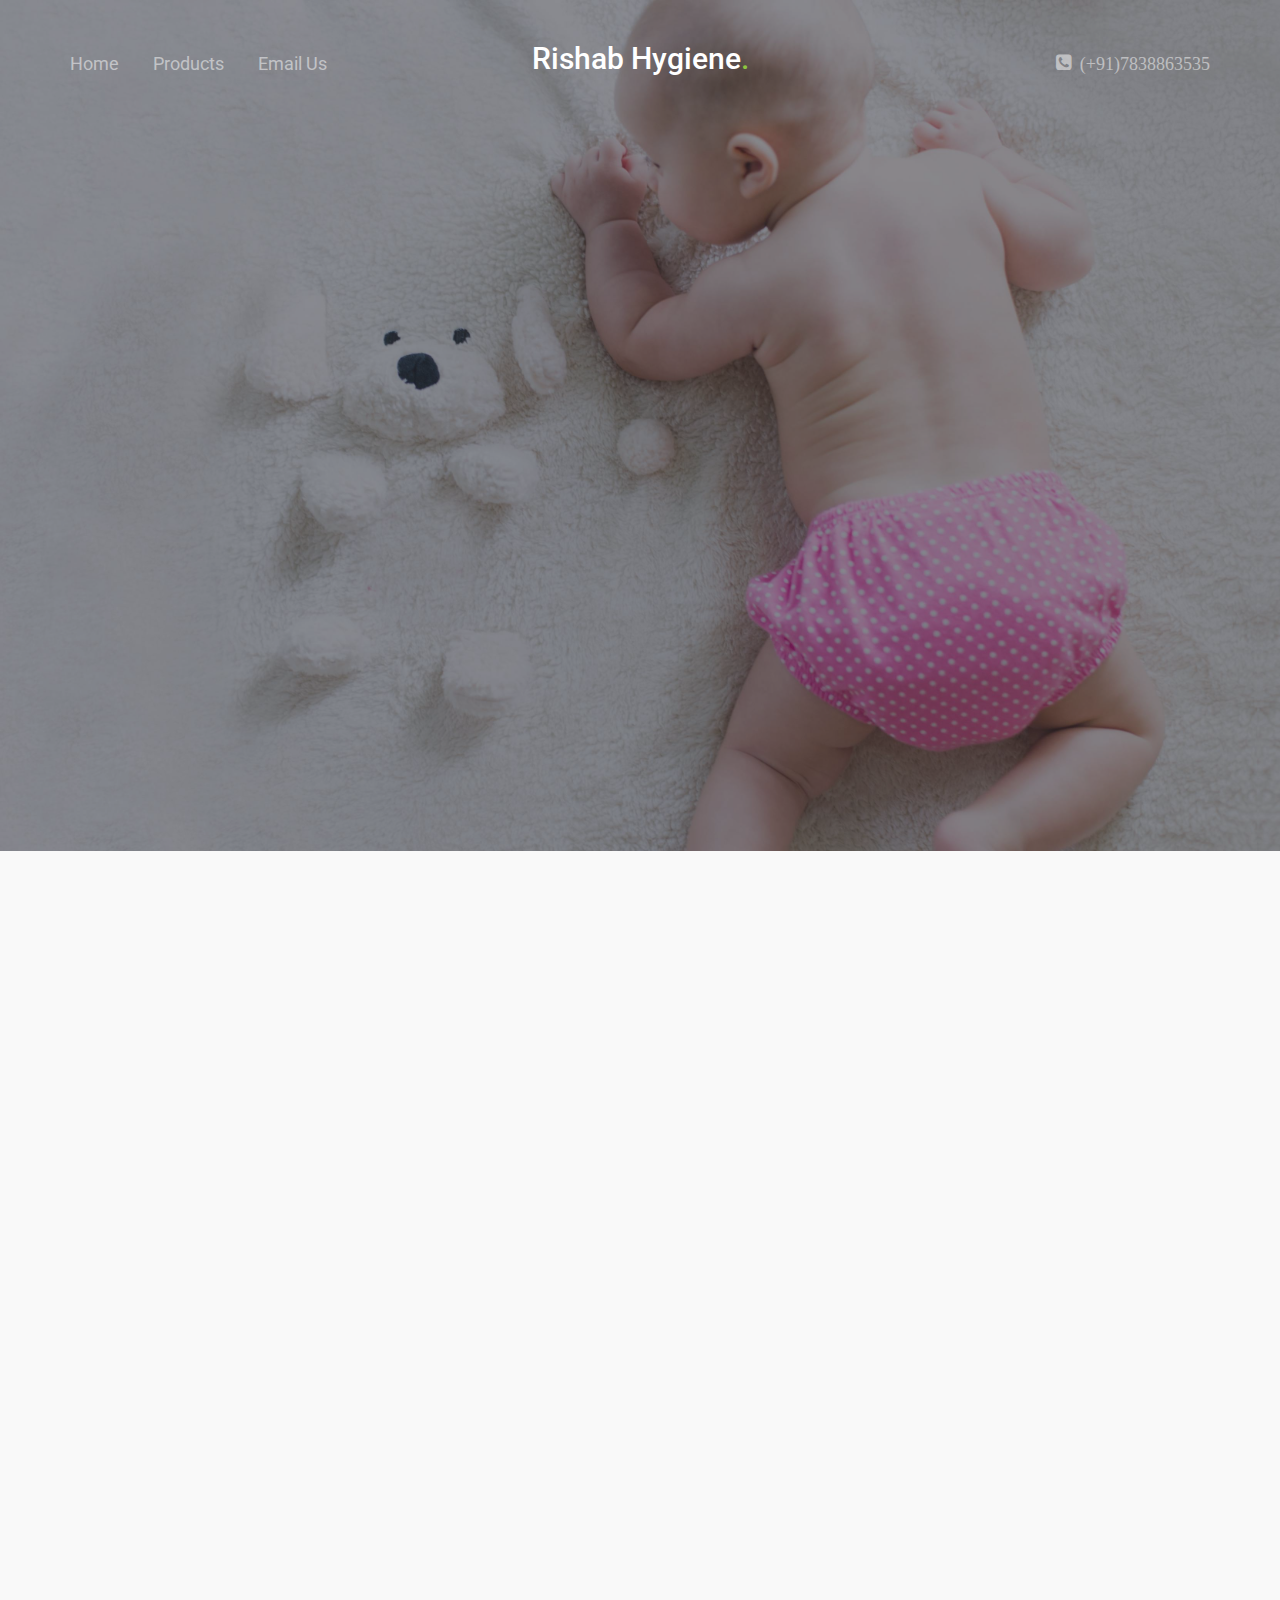
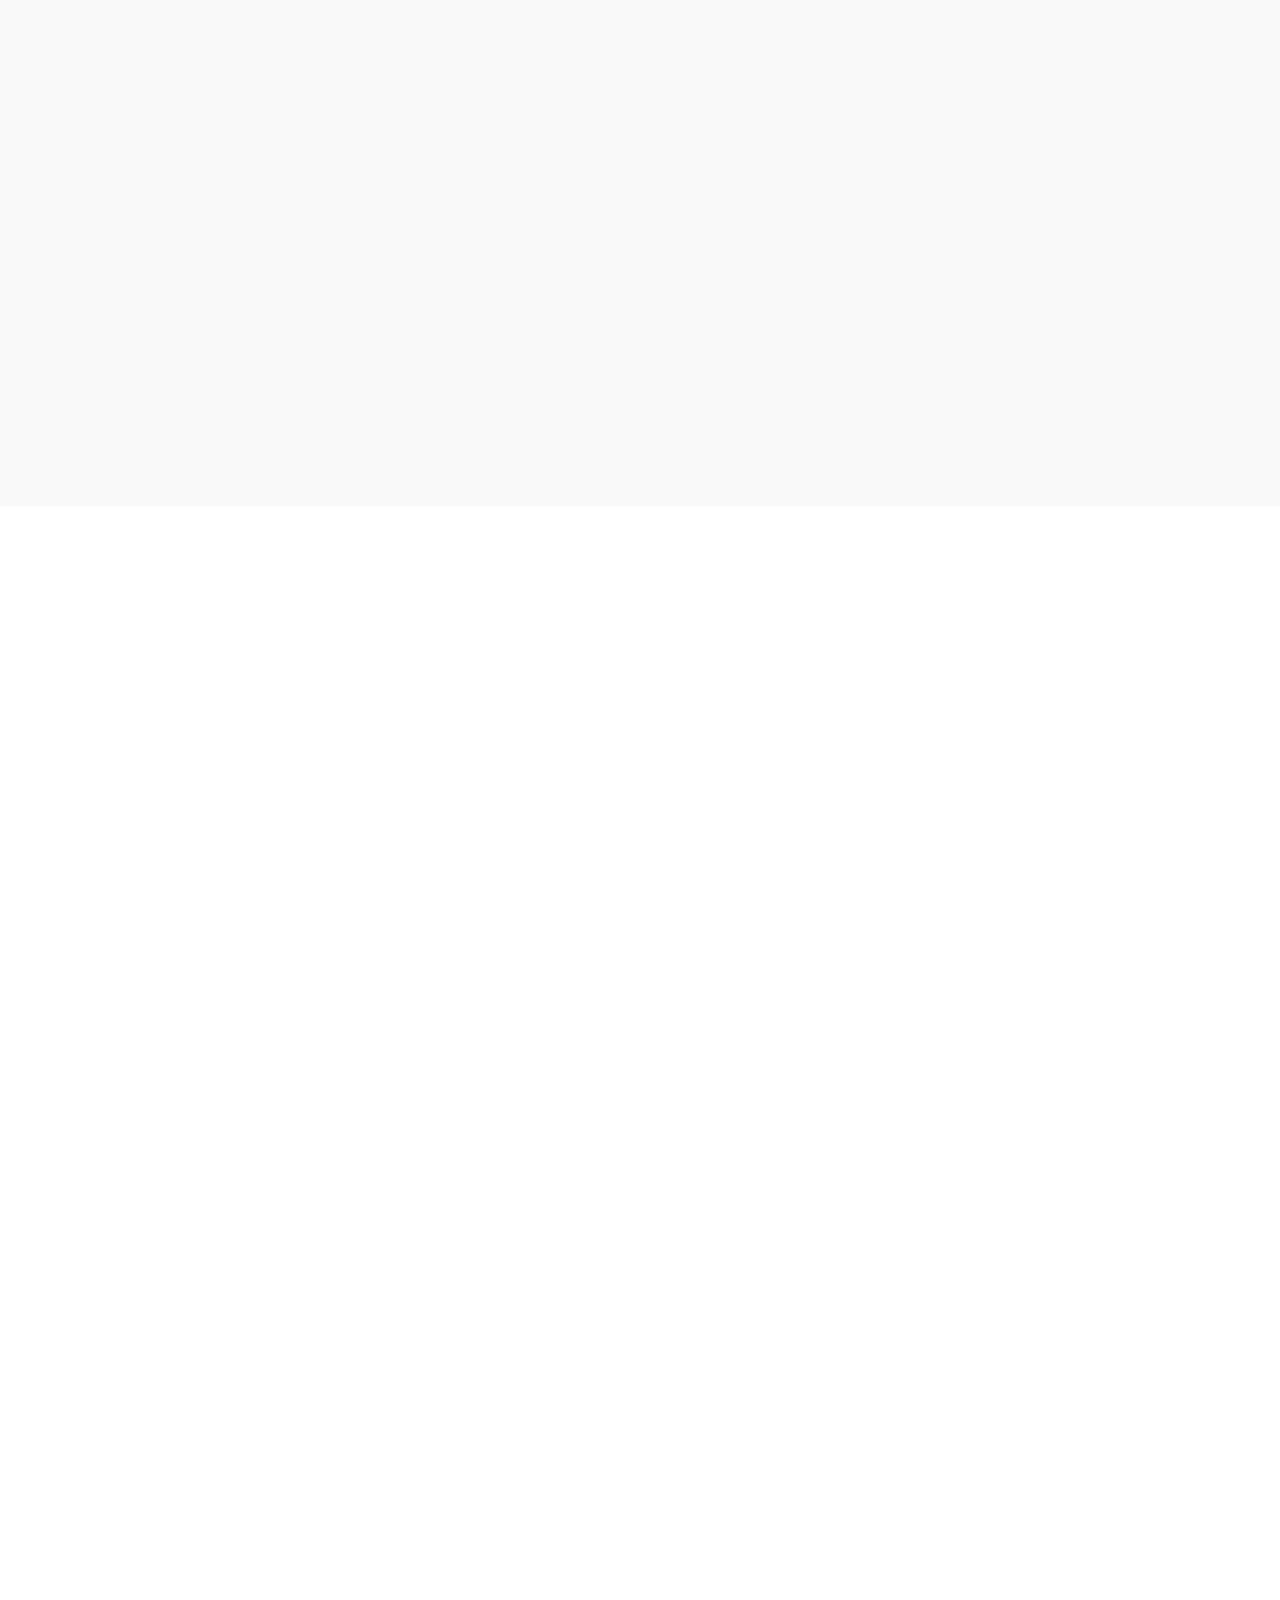
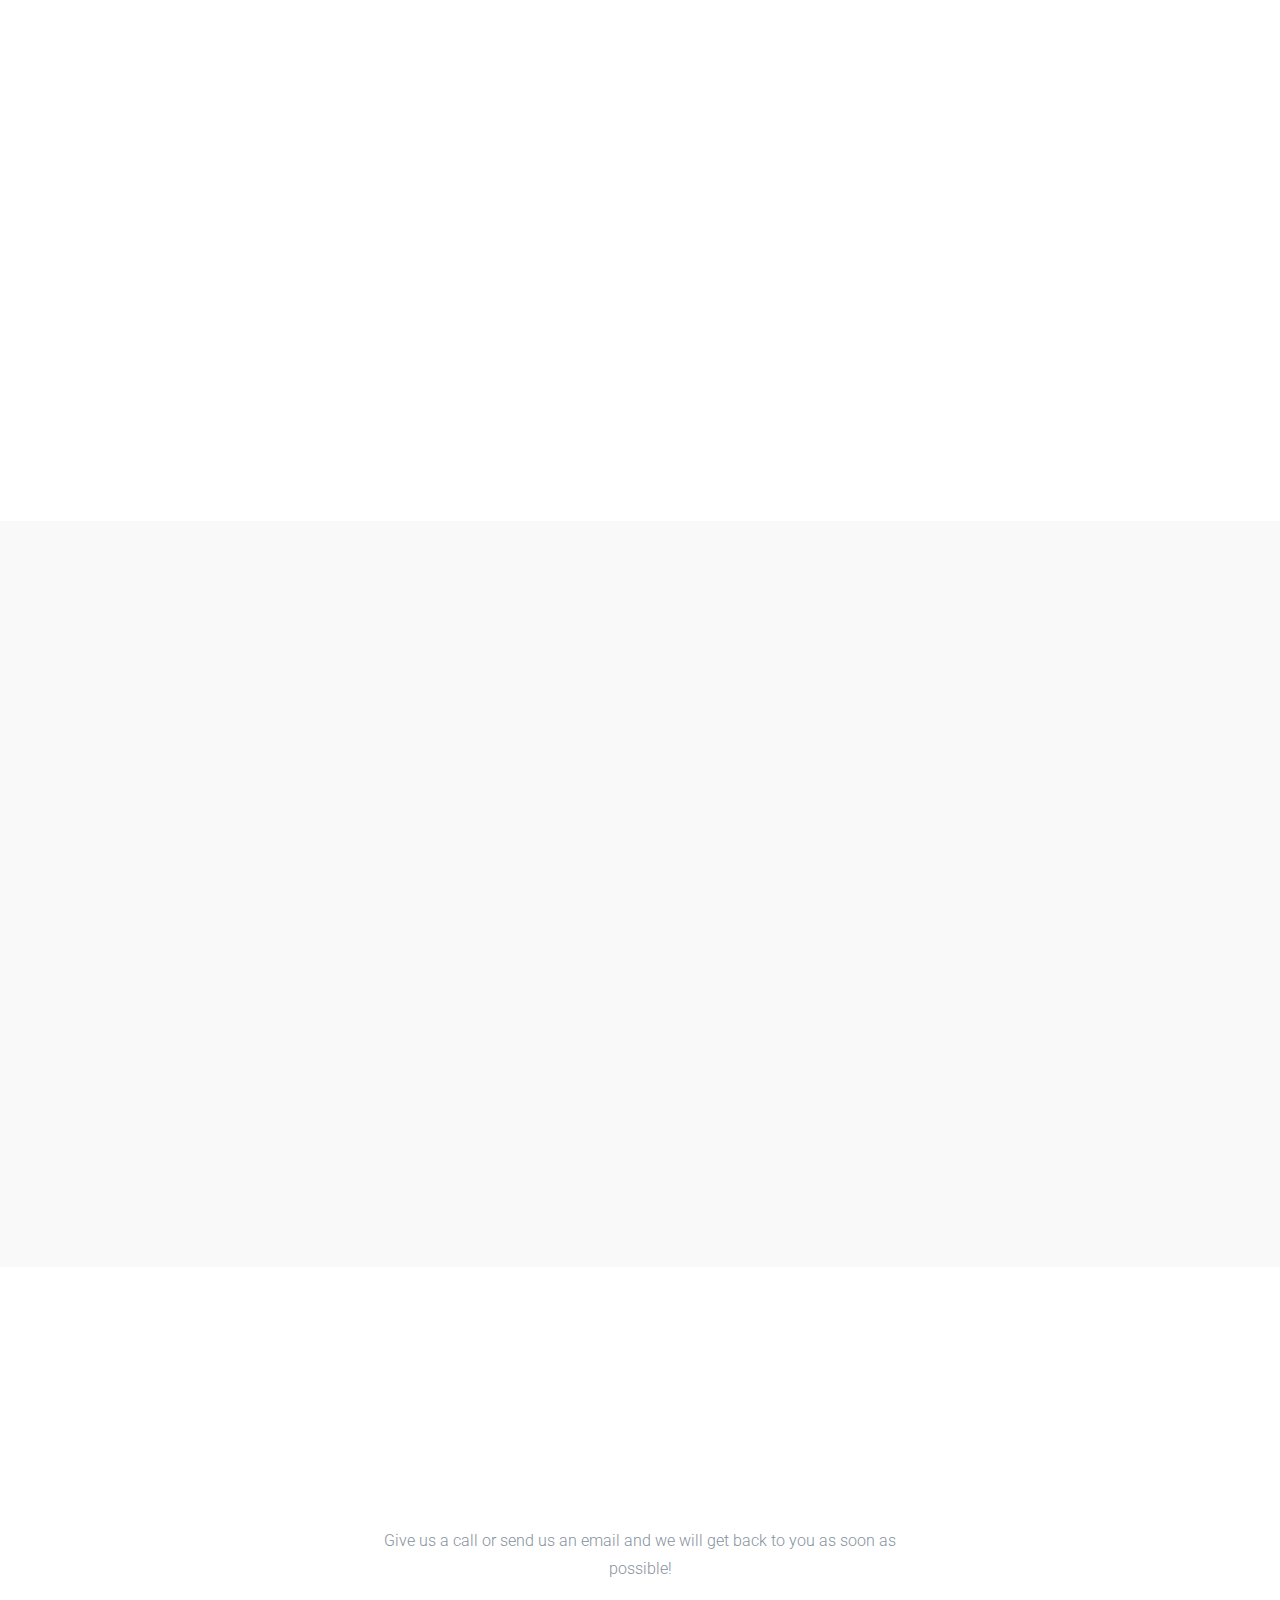
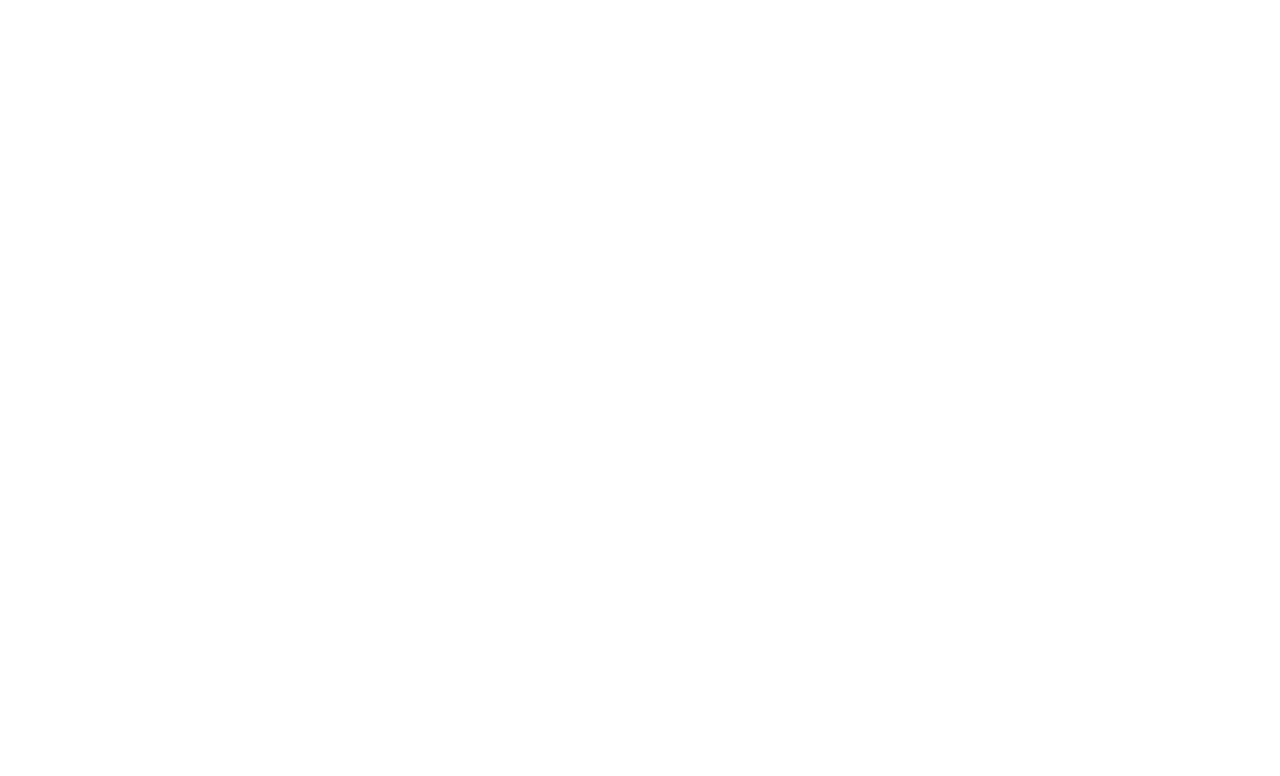
<file: index.html>
<!DOCTYPE html>
<!--[if lt IE 7]>      <html class="no-js lt-ie9 lt-ie8 lt-ie7"> <![endif]-->
<!--[if IE 7]>         <html class="no-js lt-ie9 lt-ie8"> <![endif]-->
<!--[if IE 8]>         <html class="no-js lt-ie9"> <![endif]-->
<!--[if gt IE 8]><!--> <html class="no-js"> <!--<![endif]-->
	<head>
	<meta charset="utf-8">
	<meta http-equiv="X-UA-Compatible" content="IE=edge">
	<title>Rishab Hygiene - Order your Hygiene Products now!</title>
	<meta name="viewport" content="width=device-width, initial-scale=1">
	<meta name="description" content="Get your Hygiene Products now from Rishab Hygiene" />
	<meta name="keywords" content="Rishab, Hygiene, Products, Sanitary, Napkins, Adult, Baby, Diapers" />
	<meta name="author" content="Rishab Hygiene" />

  	<!-- Facebook and Twitter integration -->
	<meta property="og:title" content=""/>
	<meta property="og:image" content=""/>
	<meta property="og:url" content=""/>
	<meta property="og:site_name" content=""/>
	<meta property="og:description" content=""/>
	<meta name="twitter:title" content="" />
	<meta name="twitter:image" content="" />
	<meta name="twitter:url" content="" />
	<meta name="twitter:card" content="" />

	<!-- Place favicon.ico and apple-touch-icon.png in the root directory -->
	<link rel="icon" type="img/jpg" href="favicon.jpg">

	<link href='https://fonts.googleapis.com/css?family=Roboto:400,100,300,600,400italic,700' rel='stylesheet' type='text/css'>

	<!-- Animate.css  -->
	<link rel="stylesheet" href="css/animate.css">
	<!-- Flexslider -->
	<link rel="stylesheet" href="css/flexslider.css">
	<!-- Icomoon Icon Fonts-->
	<link rel="stylesheet" href="css/icomoon.css">
	<!-- Magnific Popup -->
	<link rel="stylesheet" href="css/magnific-popup.css">
	<!-- Bootstrap  -->
	<link rel="stylesheet" href="css/bootstrap.css">

	<!--
	Default Theme Style
	You can change the style.css (default color green) to one of these styles



	-->
	<link rel="stylesheet" href="css/style.css">


	<!-- Modernizr JS -->
	<script src="js/modernizr-2.6.2.min.js"></script>
	<!-- FOR IE9 below -->
	<!--[if lt IE 9]>
	<script src="js/respond.min.js"></script>
	<![endif]-->

	</head>


	<!--
		INFO:
		Add 'boxed' class to body element to make the layout as boxed style.
		Example:
		<body class="boxed">
	-->
	<body>

	<!-- Loader -->
	<div class="fh5co-loader"></div>

	<div id="fh5co-page">
		<section id="fh5co-header">
			<div class="container">
				<nav role="navigation">
					<ul class="pull-left left-menu">
						<li><a href="index.html">Home</a></li>
						<li><a href="products.html">Products</a></li>
						<li><a href="mailto:rishabhygiene@gmail.com">Email Us</a></li>
					</ul>
					<h1 id="fh5co-logo"><a href="index.html">Rishab Hygiene<span>.</span></a></h1>
					<ul class="pull-right right-menu">
						<li><a href="tel:+917838863535"><i class="icon-phone-square"> (+91)7838863535</i></a></li>
					</ul>
				</nav>
			</div>
		</section>
		<!-- #fh5co-header -->

		<section id="fh5co-hero" class="js-fullheight" style="background-image: url(images/hero_bg.jpg);" data-next="yes">
			<div class="fh5co-overlay"></div>
			<div class="container">
				<div class="fh5co-intro js-fullheight">
					<div class="fh5co-intro-text">
						<!--
							INFO:
							Change the class to 'fh5co-right-position' or 'fh5co-center-position' to change the layout position
							Example:
							<div class="fh5co-right-position">
						-->
						<div class="fh5co-left-position">
							<h2 class="animate-box">Order your Hygiene Products now</h2>
							<p class="animate-box"><a href="products.html" class="btn btn-outline">Product Tour</a> <a href="#" class="btn btn-primary scroll-btn">Explore</a></p>
						</div>
					</div>
				</div>
			</div>
			<div class="fh5co-learn-more animate-box">
				<a href="#" class="scroll-btn">
					<span class="text">Explore more about us</span>
					<span class="arrow"><i class="icon-chevron-down"></i></span>
				</a>
			</div>
		</section>
		<!-- END #fh5co-hero -->


		<section id="fh5co-projects">
			<div class="container">
				<div class="row row-bottom-padded-md">
					<div class="col-md-6 col-md-offset-3 text-center">
						<h2 class="fh5co-lead animate-box">Our Products</h2>
						<p class="fh5co-sub-lead animate-box">Our Hygiene Products include
							Adult Diapers, Baby Diapers, Baby Pullup Diapers, Underpads, and Sanitary Pads.</p>
					</div>
				</div>
				<div class="row">

					<div class="col-md-4 col-sm-6 col-xxs-12 animate-box">
						<a href="images/a-diapers.jpg" class="fh5co-project-item image-popup">
							<img src="images/a-diapers.jpg" alt="Image" class="img-responsive">
							<div class="fh5co-text">
								<h2>Aura Adult Diapers</h2>
								<p>Sizes Available: M, L, XL</p>
							</div>
						</a>
					</div>

					<div class="col-md-4 col-sm-6 col-xxs-12 animate-box">
						<a href="images/underpad.jpg" class="fh5co-project-item image-popup">
							<img src="images/underpad.jpg" alt="Image" class="img-responsive">
							<div class="fh5co-text">
								<h2>Aura Underpads</h2>
								<p>Size Available: 60x90</p>
							</div>
						</a>
					</div>

					<div class="col-md-4 col-sm-6 col-xxs-12 animate-box">
						<a href="images/a-diapers.jpg" class="fh5co-project-item image-popup">
							<img src="images/a-diapers.jpg" alt="Image" class="img-responsive">
							<div class="fh5co-text">
								<h2>Baby Diapers</h2>
								<p>Sizes Available: S, M, L, XL</p>
							</div>
						</a>
					</div>

					<div class="col-md-4 col-sm-6 col-xxs-12 animate-box">
						<a href="images/underpad.jpg" class="fh5co-project-item image-popup">
							<img src="images/underpad.jpg" alt="Image" class="img-responsive">
							<div class="fh5co-text">
								<h2>Baby Pullup Diapers</h2>
								<p>Sizes Available: S, M, L, XL, XXL</p>
							</div>
						</a>
					</div>

					<div class="col-md-4 col-sm-6 col-xxs-12 animate-box">
						<a href="images/a-diapers.jpg" class="fh5co-project-item image-popup">
							<img src="images/a-diapers.jpg" alt="Image" class="img-responsive">
							<div class="fh5co-text">
								<h2>Aura Sanitary Pads</h2>
								<p>Sizes Available: 230mm, 240mm, 280mm, ultra 280mm, ultra XXL 320mm</p>
							</div>
						</a>
					</div>

				</div>
			</div>
		</section>
		<!-- END #fh5co-projects -->

		<section id="fh5co-features">
			<div class="container">
				<div class="row text-center row-bottom-padded-md">
					<div class="col-md-8 col-md-offset-2">
						<figure class="fh5co-devices animate-box"><img src="images/img_diapers.jpg" alt="Diapers Image" class="img-responsive"></figure>
						<h2 class="fh5co-lead animate-box">Best Quality Hygiene Products you will ever find.</h2>
						<p class="fh5co-sub-lead animate-box">
							We at Rishab Hygiene intend to provide with High Quality and Cheap
							Hygiene Products for our customers. You can see a few of many features
							of our products at Rishab Hygiene.
						</p>
					</div>
				</div>
				<div class="row">
					<div class="col-md-4 col-sm-6 col-xs-12 animate-box">
						<div class="fh5co-feature">
							<div class="fh5co-icon">
								<i class="icon-smile-o"></i>
							</div>
							<h3>Soft and Comfortable</h3>
							<p>
								Our Hygiene Products are the softest and most comfortable
								products to use for children and adults of all age group.
							</p>
						</div>
					</div>
					<div class="col-md-4 col-sm-6 col-xs-12 animate-box">
						<div class="fh5co-feature">
							<div class="fh5co-icon">
								<i class="icon-inr"></i>
							</div>
							<h3>Low Price</h3>
							<p>
								Our Hygiene products are cheap as compared to other hygiene
								products in the market, especially if buy products in bulk.
							</p>
						</div>
					</div>
					<div class="clearfix visible-sm-block"></div>
					<div class="col-md-4 col-sm-6 col-xs-12 animate-box">
						<div class="fh5co-feature">
							<div class="fh5co-icon">
								<i class="icon-box2"></i>
							</div>
							<h3>Availability</h3>
							<p>
								We at Rishab Hygiene provide hygiene products to you in bulk
								and packing, according to your convenience.
							</p>
						</div>
					</div>

					<div class="col-md-4 col-sm-6 col-xs-12 animate-box">
						<div class="fh5co-feature">
							<div class="fh5co-icon">
								<i class="icon-paper"></i>
							</div>
							<h3>Size Variations</h3>
							<p>
								We have a wide variety of sizes available for Baby Diapers,
								Baby Pullup Diapers, Adult Diapers and Sanitary Pads.
							</p>
						</div>
					</div>
					<div class="clearfix visible-sm-block"></div>
					<div class="col-md-4 col-sm-6 col-xs-12 animate-box">
						<div class="fh5co-feature">
							<div class="fh5co-icon">
								<i class="icon-head"></i>
							</div>
							<h3>Customer Service</h3>
							<p>
								We see our customers as our guests. It's our job to fulfill
								Customers requirement and make their experience a little bit better.
							</p>
						</div>
					</div>
					<div class="col-md-4 col-sm-6 col-xs-12 animate-box">
						<div class="fh5co-feature">
							<div class="fh5co-icon">
								<i class="icon-flag2"></i>
							</div>
							<h3>Good Quality</h3>
							<p>
								We serve Good Quality and long lasting Hygiene products
								to our customers with an intent to provide best we can.
							</p>
						</div>
					</div>
					<div class="clearfix visible-sm-block"></div>
				</div>
			</div>
		</section>

		<!-- END #fh5co-features -->


		<section id="fh5co-features-2">
			<div class="container">
				<div class="col-md-6 col-md-push-6">
					<figure class="fh5co-feature-image animate-box">
						<img src="images/d4.jpg" alt="Free HTML5 Bootstrap Template by FREEHTML5.co">
					</figure>
				</div>
				<div class="col-md-6 col-md-pull-6">
					<span class="fh5co-label animate-box">See Features</span>
					<h2 class="fh5co-lead animate-box">Superb Features</h2>
					<div class="fh5co-feature">
						<div class="fh5co-icon animate-box"><i class="icon-check2"></i></div>
						<div class="fh5co-text animate-box">
							<h3>Best Quality Products</h3>
							<p>
								High Quality products with a wide variety of sizes available.
							</p>
						</div>
					</div>
					<div class="fh5co-feature">
						<div class="fh5co-icon animate-box"><i class="icon-check2"></i></div>
						<div class="fh5co-text animate-box">
							<h3>Low Price</h3>
							<p>
								High Quality products at low cost as compared to market price.
							</p>
						</div>
					</div>
					<div class="fh5co-feature">
						<div class="fh5co-icon animate-box"><i class="icon-check2"></i></div>
						<div class="fh5co-text animate-box">
							<h3>Bulk Packaging</h3>
							<p>
								Order your Hygiene Products in Bulk. The more, the better.
							</p>
						</div>
					</div>

					<div class="fh5co-btn-action animate-box">
						<a href="products.html" class="btn btn-primary btn-cta">More Features</a>
					</div>

				</div>
			</div>
		</section>
		<!-- END #fh5co-features-2 -->

		<section id="fh5co-features">
			<div class="container">
				<div class="row row-bottom-padded-sm">
					<div class="col-md-6 col-md-offset-3 text-center">
						<div class="fh5co-label animate-box">Contact Us</div>
						<h2 class="fh5co-lead animate-box">We would love to hear from you. </h2>
						<p>
							Give us a call or send us an email and we will get back to you as soon
							as possible!
						</p>
					</div>
				</div>
				<div class="row">
					<div class="col-md-4 col-sm-12 col-xs-12 animate-box">
						<div class="fh5co-feature text-center">
							<div class="fh5co-icon">
								<i class="icon-map-marker"></i>
							</div>
							<h3>Where to find us</h3>
							<p>
								RZ/A-12 Street No-2 Vijay Enclave, Dwarka Puri, New Delhi-110045
							</p>
						</div>
					</div>
					<div class="col-md-4 col-sm-12 col-xs-12 animate-box">
						<div class="fh5co-feature text-center">
							<div class="fh5co-icon">
								<i class="icon-envelope-o"></i>
							</div>
							<h3>Email us at</h3>
							<p>
								<a href="mailto:rishabhygiene@gmail.com">rishabhygiene@gmail.com</a>
							</p>
						</div>
					</div>
					<div class="col-md-4 col-sm-12 col-xs-12 animate-box">
						<div class="fh5co-feature text-center">
							<div class="fh5co-icon">
								<i class="icon-phone"></i>
							</div>
							<h3>Call us at</h3>
							<p>
								<a href="tel:(+91)7838863535">Mobile: (+91)7838863535</a> <br>
								<a href="tel:(+91)9350253958">Phone: (+91)9350253958</a>
							</p>
						</div>
					</div>
				</div>
			</div>
		</section>
		<!-- END #fh5co-testimonials -->


		<footer id="fh5co-footer">
			<div class="container">
				<div class="row row-bottom-padded-md">
					<div class="col-md-12 col-sm-12 col-xs-12 animate-box text-center">
						<div class="fh5co-footer-widget">
							<h3>Follow Us</h3>
							<ul class="fh5co-social">
								<li><a href="#"><i class="icon-twitter"></i></a></li>
								<li><a href="#"><i class="icon-facebook"></i></a></li>
								<li><a href="#"><i class="icon-google-plus"></i></a></li>
								<li><a href="#"><i class="icon-instagram"></i></a></li>
								<li><a href="#"><i class="icon-youtube-play"></i></a></li>
							</ul>
						</div>
					</div>

				</div>

			</div>
			<div class="fh5co-copyright animate-box">
				<div class="container">
					<div class="row">
						<div class="col-md-12">
							<p class="fh5co-left"><small>&copy; <a href="index.html">Rishab Hygiene 2017</a></small></p>
							<p class="fh5co-right"><small class="fh5co-right">Designed by <a href="http://abhisheksh.com" target="_blank">Abhishek Sharma</a></small></p>
						</div>
					</div>
				</div>
			</div>
		</footer>
		<!-- END #fh5co-footer -->
	</div>
	<!-- END #fh5co-page -->


	<!-- jQuery -->
	<script src="js/jquery.min.js"></script>
	<!-- jQuery Easing -->
	<script src="js/jquery.easing.1.3.js"></script>
	<!-- Bootstrap -->
	<script src="js/bootstrap.min.js"></script>
	<!-- Waypoints -->
	<script src="js/jquery.waypoints.min.js"></script>
	<!-- Flexslider -->
	<script src="js/jquery.flexslider-min.js"></script>
	<!-- Magnific Popup -->
	<script src="js/jquery.magnific-popup.min.js"></script>
	<script src="js/magnific-popup-options.js"></script>


	<!-- Main JS (Do not remove) -->
	<script src="js/main.js"></script>


	</body>
</html>
</file>
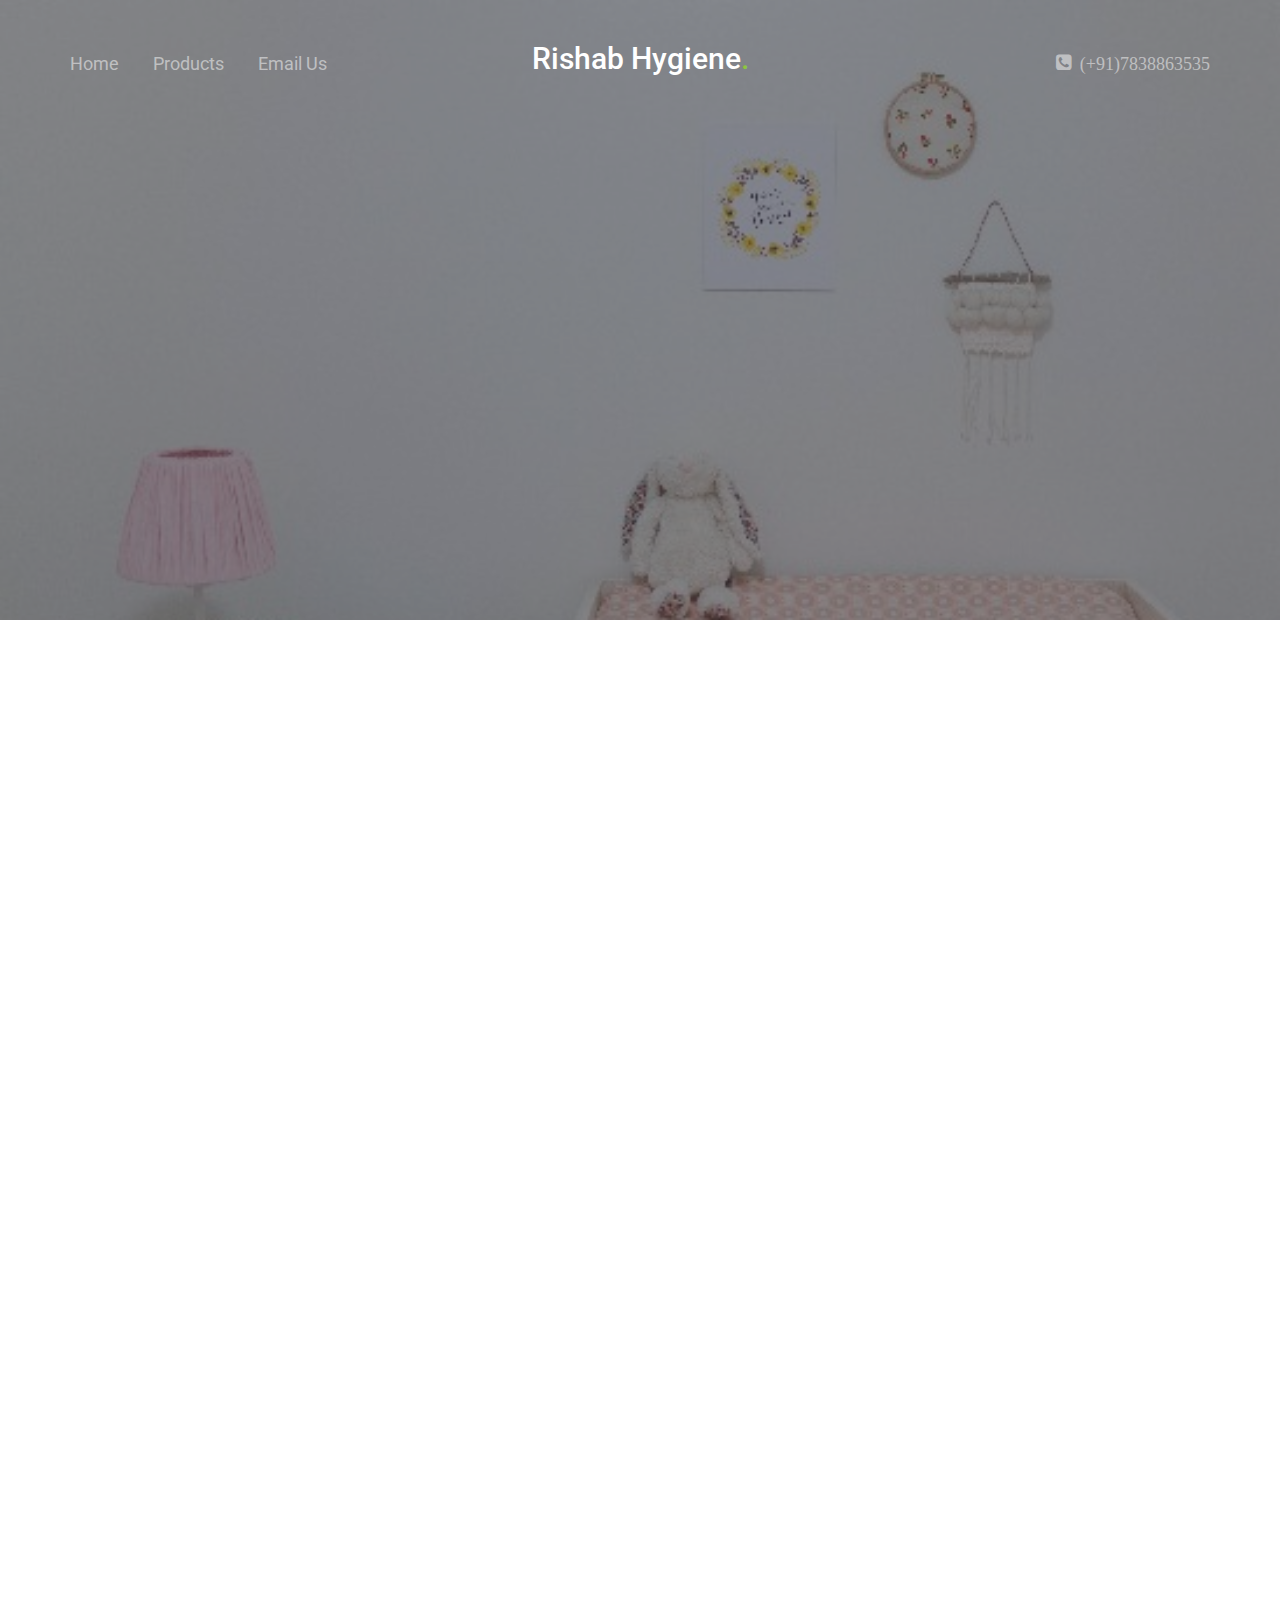
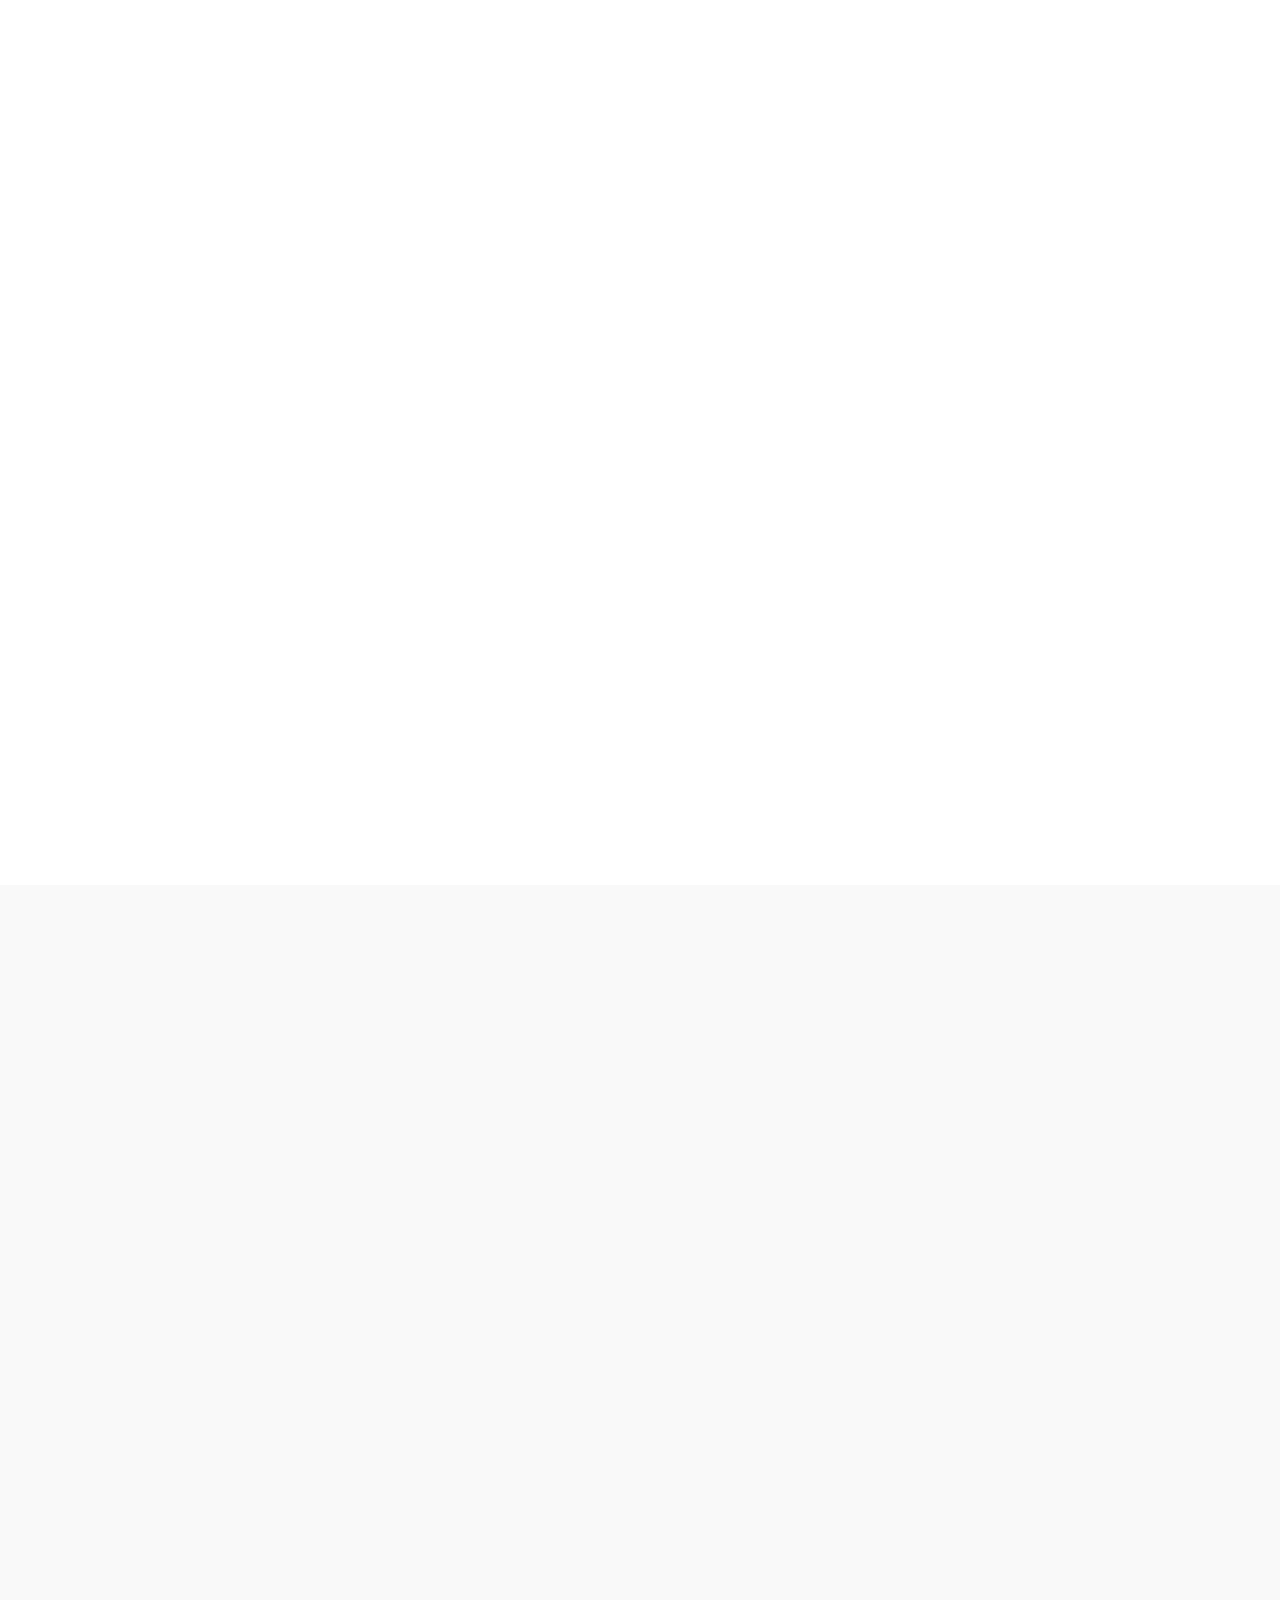
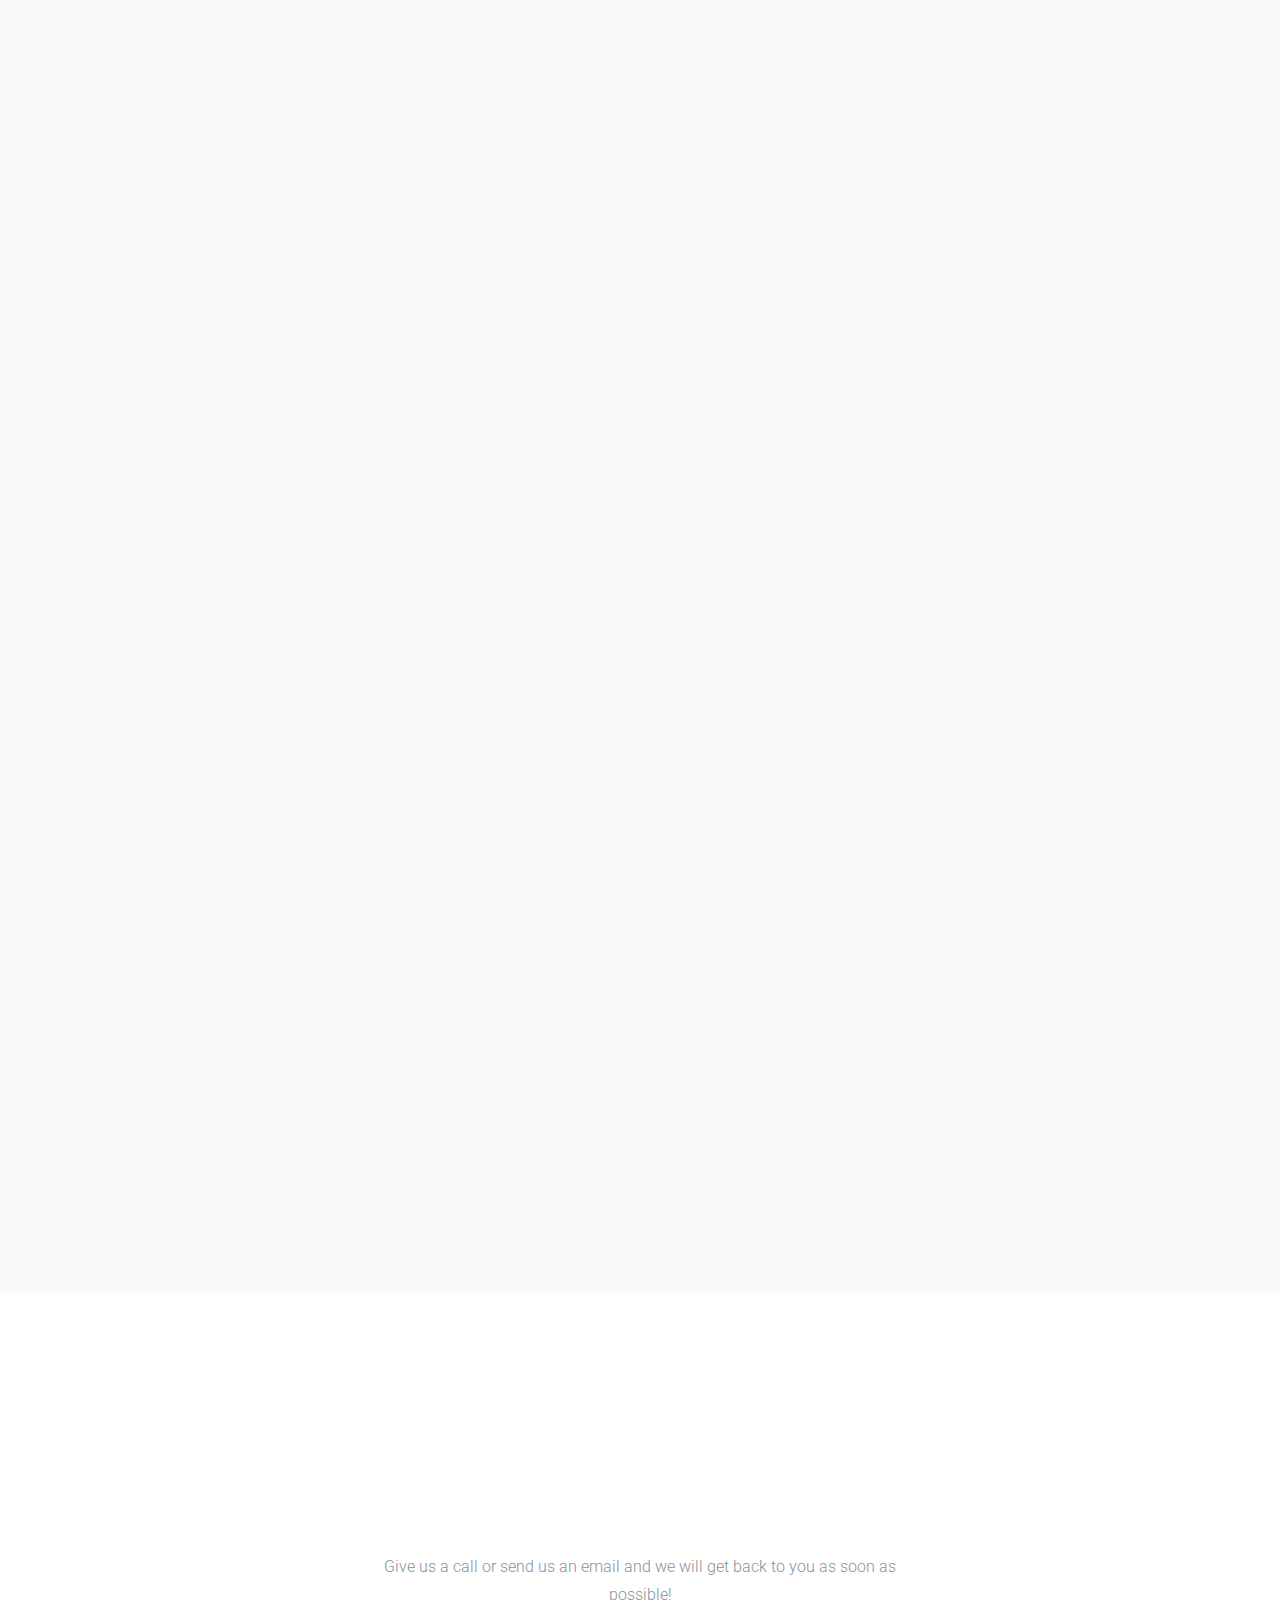
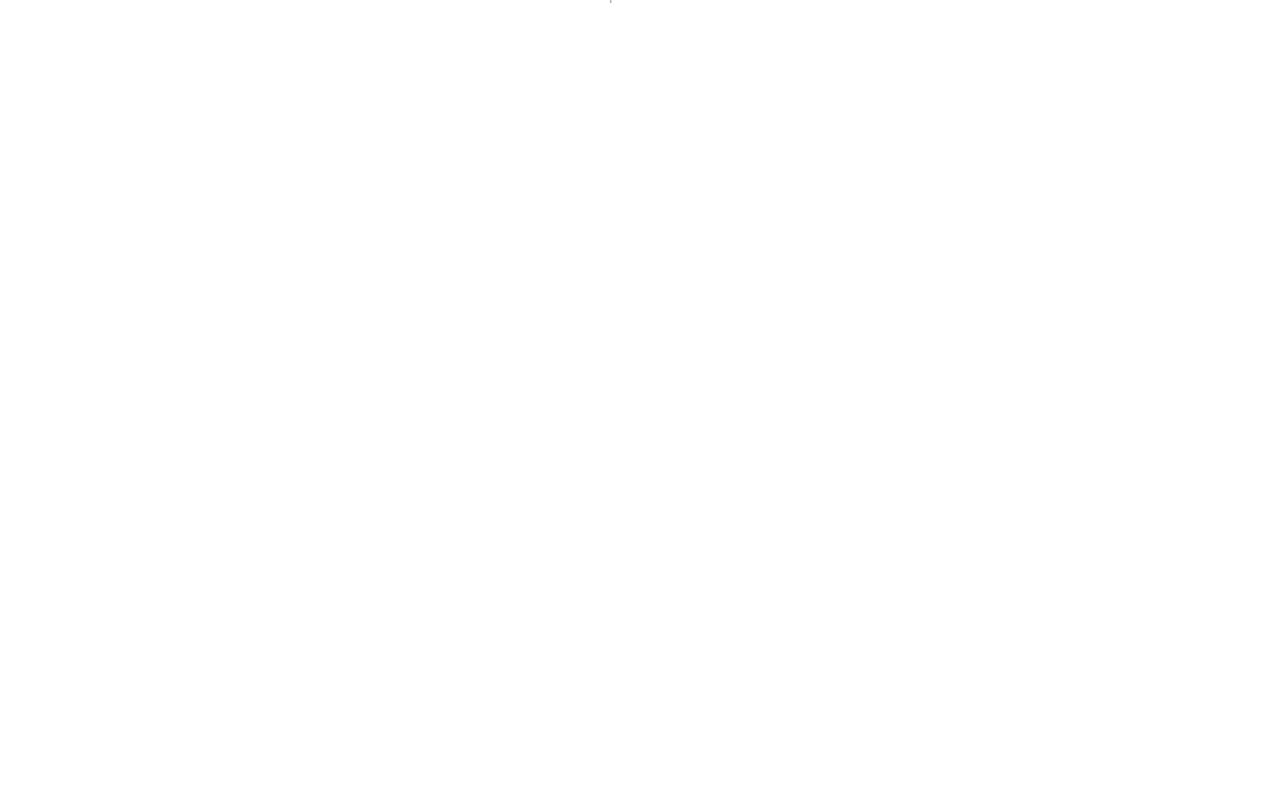
<file: products.html>
<!DOCTYPE html>
<!--[if lt IE 7]>      <html class="no-js lt-ie9 lt-ie8 lt-ie7"> <![endif]-->
<!--[if IE 7]>         <html class="no-js lt-ie9 lt-ie8"> <![endif]-->
<!--[if IE 8]>         <html class="no-js lt-ie9"> <![endif]-->
<!--[if gt IE 8]><!--> <html class="no-js"> <!--<![endif]-->
	<head>
	<meta charset="utf-8">
	<meta http-equiv="X-UA-Compatible" content="IE=edge">
	<title>Rishab Hygiene - Order your Hygiene Products now!</title>
	<meta name="viewport" content="width=device-width, initial-scale=1">
	<meta name="description" content="Get your Hygiene Products now from Rishab Hygiene" />
	<meta name="keywords" content="Rishab, Hygiene, Products, Sanitary, Napkins, Adult, Baby, Diapers" />
	<meta name="author" content="Rishab Hygiene" />

  	<!-- Facebook and Twitter integration -->
	<meta property="og:title" content=""/>
	<meta property="og:image" content=""/>
	<meta property="og:url" content=""/>
	<meta property="og:site_name" content=""/>
	<meta property="og:description" content=""/>
	<meta name="twitter:title" content="" />
	<meta name="twitter:image" content="" />
	<meta name="twitter:url" content="" />
	<meta name="twitter:card" content="" />

	<!-- Place favicon.ico and apple-touch-icon.png in the root directory -->
	<link rel="icon" type="img/jpg" href="favicon.jpg">

	<link href='https://fonts.googleapis.com/css?family=Roboto:400,100,300,600,400italic,700' rel='stylesheet' type='text/css'>

	<!-- Animate.css -->
	<link rel="stylesheet" href="css/animate.css">
	<!-- Flexslider -->
	<link rel="stylesheet" href="css/flexslider.css">
	<!-- Icomoon Icon Fonts-->
	<link rel="stylesheet" href="css/icomoon.css">
	<!-- Magnific Popup -->
	<link rel="stylesheet" href="css/magnific-popup.css">
	<!-- Bootstrap  -->
	<link rel="stylesheet" href="css/bootstrap.css">

	<!--
	Default Theme Style
	You can change the style.css (default color purple) to one of these styles
	-->
	<link rel="stylesheet" href="css/style.css">


	<!-- Modernizr JS -->
	<script src="js/modernizr-2.6.2.min.js"></script>
	<!-- FOR IE9 below -->
	<!--[if lt IE 9]>
	<script src="js/respond.min.js"></script>
	<![endif]-->

	</head>


	<!--
		INFO:
		Add 'boxed' class to body element to make the layout as boxed style.
		Example:
		<body class="boxed">
	-->
	<body>
	<!-- Loader -->
	<div class="fh5co-loader"></div>

	<div id="fh5co-page">
		<section id="fh5co-header">
			<div class="container">
				<nav role="navigation">
					<ul class="pull-left left-menu">
						<li><a href="index.html">Home</a></li>
						<li><a href="products.html">Products</a></li>
						<li><a href="mailto:rishabhygiene@gmail.com">Email Us</a></li>
					</ul>
					<h1 id="fh5co-logo"><a href="index.html">Rishab Hygiene<span>.</span></a></h1>
					<ul class="pull-right right-menu">
						<li><a href="tel:+917838863535"><i class="icon-phone-square"> (+91)7838863535</i></a></li>
					</ul>
				</nav>
			</div>
		</section>
		<!-- #fh5co-header -->

		<section id="fh5co-hero" class="no-js-fullheight" style="background-image: url(images/d4.jpg);" data-next="yes">
			<div class="fh5co-overlay"></div>
			<div class="container">
				<div class="fh5co-intro no-js-fullheight">
					<div class="fh5co-intro-text">
						<!--
							INFO:
							Change the class to 'fh5co-right-position' or 'fh5co-center-position' to change the layout position
							Example:
							<div class="fh5co-right-position">
						-->
						<div class="fh5co-center-position">
							<h2 class="animate-box">Tour Our Products</h2>
							<h3 class="animate-box">Our Hygiene Products include Adult Diapers, Baby Diapers, Baby Pullup Diapers, Underpads, and Sanitary Pads.</h3>
						</div>
					</div>
				</div>
			</div>
			<div class="fh5co-learn-more animate-box">
				<a href="#" class="scroll-btn">
					<span class="text">See our products</span>
					<span class="arrow"><i class="icon-chevron-down"></i></span>
				</a>
			</div>
		</section>
		<!-- END #fh5co-hero -->

		<section id="fh5co-features">
			<div class="container">
				<div class="row text-center row-bottom-padded-md">
					<div class="col-md-8 col-md-offset-2">
						<figure class="fh5co-devices animate-box"><img src="images/diapers.jpg" alt="Rishab Hygiene Products" class="img-responsive"></figure>
						<h2 class="fh5co-lead animate-box">Best Quality Hygiene Products from Rishab Hygiene</h2>
						<p class="fh5co-sub-lead animate-box">
							We at Rishab Hygiene intend to provide with High Quality and Cheap
							Hygiene Products for our customers. You can see a few of many features
							of our products at Rishab Hygiene.
						</p>
					</div>
				</div>
				<div class="row">
					<div class="col-md-4 col-sm-6 col-xs-12 animate-box">
						<div class="fh5co-feature">
							<div class="fh5co-icon">
								<i class="icon-smile-o"></i>
							</div>
							<h3>Soft and Comfortable</h3>
							<p>
								Our Hygiene Products are the softest and most comfortable
								products to use for children and adults of all age group.
							</p>
						</div>
					</div>
					<div class="col-md-4 col-sm-6 col-xs-12 animate-box">
						<div class="fh5co-feature">
							<div class="fh5co-icon">
								<i class="icon-inr"></i>
							</div>
							<h3>Low Price</h3>
							<p>
								Our Hygiene products are cheap as compared to other hygiene
								products in the market, especially if buy products in bulk.
							</p>
						</div>
					</div>
					<div class="clearfix visible-sm-block"></div>
					<div class="col-md-4 col-sm-6 col-xs-12 animate-box">
						<div class="fh5co-feature">
							<div class="fh5co-icon">
								<i class="icon-box2"></i>
							</div>
							<h3>Availability</h3>
							<p>
								We at Rishab Hygiene provide hygiene products to you in bulk
								and packing, according to your convenience.
							</p>
						</div>
					</div>

					<div class="col-md-4 col-sm-6 col-xs-12 animate-box">
						<div class="fh5co-feature">
							<div class="fh5co-icon">
								<i class="icon-paper"></i>
							</div>
							<h3>Size Variations</h3>
							<p>
								We have a wide variety of sizes available for Baby Diapers,
								Baby Pullup Diapers, Adult Diapers and Sanitary Pads.
							</p>
						</div>
					</div>
					<div class="clearfix visible-sm-block"></div>
					<div class="col-md-4 col-sm-6 col-xs-12 animate-box">
						<div class="fh5co-feature">
							<div class="fh5co-icon">
								<i class="icon-head"></i>
							</div>
							<h3>Customer Service</h3>
							<p>
								We see our customers as our guests. It's our job to fulfill
								Customers requirement and make their experience a little bit better.
							</p>
						</div>
					</div>
					<div class="col-md-4 col-sm-6 col-xs-12 animate-box">
						<div class="fh5co-feature">
							<div class="fh5co-icon">
								<i class="icon-flag2"></i>
							</div>
							<h3>Good Quality</h3>
							<p>
								We serve Good Quality and long lasting Hygiene products
								to our customers with an intent to provide best we can.
							</p>
						</div>
					</div>
					<div class="clearfix visible-sm-block"></div>
				</div>
			</div>
		</section>

		<!-- END #fh5co-features -->

		<section id="fh5co-projects">
			<div class="container">
				<div class="row row-bottom-padded-md">
					<div class="col-md-6 col-md-offset-3 text-center">
						<h2 class="fh5co-lead animate-box">Our Products</h2>
						<p class="fh5co-sub-lead animate-box">Our Hygiene Products include
							Adult Diapers, Baby Diapers, Baby Pullup Diapers, Underpads, and Sanitary Pads.</p>
					</div>
				</div>
				<div class="row">

					<div class="col-md-6 col-sm-6 col-xxs-12 animate-box">
						<a href="images/a-diapers.jpg" class="fh5co-project-item image-popup">
							<img src="images/a-diapers.jpg" alt="Image" class="img-responsive">
							<div class="fh5co-text">
								<h2>Aura Adult Diapers</h2>
								<p>Sizes Available: M, L, XL</p>
							</div>
						</a>
					</div>

					<div class="col-md-6 col-sm-6 col-xxs-12 animate-box">
						<a href="images/a-diapers.jpg" class="fh5co-project-item image-popup">
							<img src="images/a-diapers.jpg" alt="Image" class="img-responsive">
							<div class="fh5co-text">
								<h2>Baby Diapers</h2>
								<p>Sizes Available: S, M, L, XL</p>
							</div>
						</a>
					</div>

					<div class="col-md-6 col-sm-6 col-xxs-12 animate-box">
						<a href="images/underpad.jpg" class="fh5co-project-item image-popup">
							<img src="images/underpad.jpg" alt="Image" class="img-responsive">
							<div class="fh5co-text">
								<h2>Aura Underpads</h2>
								<p>Size Available: 60x90</p>
							</div>
						</a>
					</div>

					<div class="col-md-6 col-sm-6 col-xxs-12 animate-box">
						<a href="images/underpad.jpg" class="fh5co-project-item image-popup">
							<img src="images/underpad.jpg" alt="Image" class="img-responsive">
							<div class="fh5co-text">
								<h2>Baby Pullup Diapers</h2>
								<p>Sizes Available: S, M, L, XL, XXL</p>
							</div>
						</a>
					</div>

					<div class="col-md-6 col-sm-6 col-xxs-12 animate-box">
						<a href="images/a-diapers.jpg" class="fh5co-project-item image-popup">
							<img src="images/a-diapers.jpg" alt="Image" class="img-responsive">
							<div class="fh5co-text">
								<h2>Aura Sanitary Pads</h2>
								<p>Sizes Available: 230mm, 240mm, 280mm, ultra 280mm, ultra XXL 320mm</p>
							</div>
						</a>
					</div>

				</div>
			</div>
		</section>
		<!-- END #fh5co-projects -->

		<section id="fh5co-features">
			<div class="container">
				<div class="row row-bottom-padded-sm">
					<div class="col-md-6 col-md-offset-3 text-center">
						<div class="fh5co-label animate-box">Contact Us</div>
						<h2 class="fh5co-lead animate-box">We would love to hear from you. </h2>
						<p>
							Give us a call or send us an email and we will get back to you as soon
							as possible!
						</p>
					</div>
				</div>
				<div class="row">
					<div class="col-md-4 col-sm-12 col-xs-12 animate-box">
						<div class="fh5co-feature text-center">
							<div class="fh5co-icon">
								<i class="icon-map-marker"></i>
							</div>
							<h3>Where to find us</h3>
							<p>
								RZ/A-12 Street No-2 Vijay Enclave, Dwarka Puri, New Delhi-110045
							</p>
						</div>
					</div>
					<div class="col-md-4 col-sm-12 col-xs-12 animate-box">
						<div class="fh5co-feature text-center">
							<div class="fh5co-icon">
								<i class="icon-envelope-o"></i>
							</div>
							<h3>Email us at</h3>
							<p>
								<a href="mailto:rishabhygiene@gmail.com">rishabhygiene@gmail.com</a>
							</p>
						</div>
					</div>
					<div class="col-md-4 col-sm-12 col-xs-12 animate-box">
						<div class="fh5co-feature text-center">
							<div class="fh5co-icon">
								<i class="icon-phone"></i>
							</div>
							<h3>Call us at</h3>
							<p>
								<a href="tel:(+91)7838863535">Mobile: (+91)7838863535</a> <br>
								<a href="tel:(+91)9350253958">Phone: (+91)9350253958</a>
							</p>
						</div>
					</div>
				</div>
			</div>
		</section>
		<!-- END #fh5co-testimonials -->

		<footer id="fh5co-footer">
			<div class="container">
				<div class="row row-bottom-padded-md">
					<div class="col-md-12 col-sm-12 col-xs-12 animate-box text-center">
						<div class="fh5co-footer-widget">
							<h3>Follow Us</h3>
							<ul class="fh5co-social">
								<li><a href="#"><i class="icon-twitter"></i></a></li>
								<li><a href="#"><i class="icon-facebook"></i></a></li>
								<li><a href="#"><i class="icon-google-plus"></i></a></li>
								<li><a href="#"><i class="icon-instagram"></i></a></li>
								<li><a href="#"><i class="icon-youtube-play"></i></a></li>
							</ul>
						</div>
					</div>

				</div>

			</div>
			<div class="fh5co-copyright animate-box">
				<div class="container">
					<div class="row">
						<div class="col-md-12">
							<p class="fh5co-left"><small>&copy; <a href="index.html">Rishab Hygiene 2017</a></small></p>
							<p class="fh5co-right"><small class="fh5co-right">Designed by <a href="http://abhisheksh.com" target="_blank">Abhishek Sharma</a></small></p>
						</div>
					</div>
				</div>
			</div>
		</footer>
		<!-- END #fh5co-footer -->
	</div>
	<!-- END #fh5co-page -->


	<!-- jQuery -->
	<script src="js/jquery.min.js"></script>
	<!-- jQuery Easing -->
	<script src="js/jquery.easing.1.3.js"></script>
	<!-- Bootstrap -->
	<script src="js/bootstrap.min.js"></script>
	<!-- Waypoints -->
	<script src="js/jquery.waypoints.min.js"></script>
	<!-- Flexslider -->
	<script src="js/jquery.flexslider-min.js"></script>
	<!-- Magnific Popup -->
	<script src="js/jquery.magnific-popup.min.js"></script>
	<script src="js/magnific-popup-options.js"></script>

	<!-- Main JS (Do not remove) -->
	<script src="js/main.js"></script>

	</body>
</html>
</file>
<file: css/icomoon.css>
@font-face {
	font-family: 'icomoon';
	src:url('../fonts/icomoon/icomoon.eot?qtatmt');
	src:url('../fonts/icomoon/icomoon.eot?qtatmt#iefix') format('embedded-opentype'),
		url('../fonts/icomoon/icomoon.ttf?qtatmt') format('truetype'),
		url('../fonts/icomoon/icomoon.woff?qtatmt') format('woff'),
		url('../fonts/icomoon/icomoon.svg?qtatmt#icomoon') format('svg');
	font-weight: normal;
	font-style: normal;
}

[class^="icon-"], [class*=" icon-"] {
	font-family: 'icomoon';
	speak: none;
	font-style: normal;
	font-weight: normal;
	font-variant: normal;
	text-transform: none;
	line-height: 1;

	/* Better Font Rendering =========== */
	-webkit-font-smoothing: antialiased;
	-moz-osx-font-smoothing: grayscale;
}

.icon-glass:before {
	content: "\f000";
}
.icon-music:before {
	content: "\f001";
}
.icon-search2:before {
	content: "\f002";
}
.icon-envelope-o:before {
	content: "\f003";
}
.icon-heart:before {
	content: "\f004";
}
.icon-star:before {
	content: "\f005";
}
.icon-star-o:before {
	content: "\f006";
}
.icon-user:before {
	content: "\f007";
}
.icon-film:before {
	content: "\f008";
}
.icon-th-large:before {
	content: "\f009";
}
.icon-th:before {
	content: "\f00a";
}
.icon-th-list:before {
	content: "\f00b";
}
.icon-check:before {
	content: "\f00c";
}
.icon-close:before {
	content: "\f00d";
}
.icon-remove:before {
	content: "\f00d";
}
.icon-times:before {
	content: "\f00d";
}
.icon-search-plus:before {
	content: "\f00e";
}
.icon-search-minus:before {
	content: "\f010";
}
.icon-power-off:before {
	content: "\f011";
}
.icon-signal:before {
	content: "\f012";
}
.icon-cog:before {
	content: "\f013";
}
.icon-gear:before {
	content: "\f013";
}
.icon-trash-o:before {
	content: "\f014";
}
.icon-home:before {
	content: "\f015";
}
.icon-file-o:before {
	content: "\f016";
}
.icon-clock-o:before {
	content: "\f017";
}
.icon-road:before {
	content: "\f018";
}
.icon-download:before {
	content: "\f019";
}
.icon-arrow-circle-o-down:before {
	content: "\f01a";
}
.icon-arrow-circle-o-up:before {
	content: "\f01b";
}
.icon-inbox:before {
	content: "\f01c";
}
.icon-play-circle-o:before {
	content: "\f01d";
}
.icon-repeat2:before {
	content: "\f01e";
}
.icon-rotate-right:before {
	content: "\f01e";
}
.icon-refresh:before {
	content: "\f021";
}
.icon-list-alt:before {
	content: "\f022";
}
.icon-lock:before {
	content: "\f023";
}
.icon-flag:before {
	content: "\f024";
}
.icon-headphones:before {
	content: "\f025";
}
.icon-volume-off:before {
	content: "\f026";
}
.icon-volume-down:before {
	content: "\f027";
}
.icon-volume-up:before {
	content: "\f028";
}
.icon-qrcode:before {
	content: "\f029";
}
.icon-barcode:before {
	content: "\f02a";
}
.icon-tag:before {
	content: "\f02b";
}
.icon-tags:before {
	content: "\f02c";
}
.icon-book:before {
	content: "\f02d";
}
.icon-bookmark:before {
	content: "\f02e";
}
.icon-print:before {
	content: "\f02f";
}
.icon-camera:before {
	content: "\f030";
}
.icon-font:before {
	content: "\f031";
}
.icon-bold:before {
	content: "\f032";
}
.icon-italic:before {
	content: "\f033";
}
.icon-text-height:before {
	content: "\f034";
}
.icon-text-width:before {
	content: "\f035";
}
.icon-align-left:before {
	content: "\f036";
}
.icon-align-center2:before {
	content: "\f037";
}
.icon-align-right:before {
	content: "\f038";
}
.icon-align-justify2:before {
	content: "\f039";
}
.icon-list:before {
	content: "\f03a";
}
.icon-dedent:before {
	content: "\f03b";
}
.icon-outdent:before {
	content: "\f03b";
}
.icon-indent:before {
	content: "\f03c";
}
.icon-video-camera:before {
	content: "\f03d";
}
.icon-image:before {
	content: "\f03e";
}
.icon-photo:before {
	content: "\f03e";
}
.icon-picture-o:before {
	content: "\f03e";
}
.icon-pencil:before {
	content: "\f040";
}
.icon-map-marker:before {
	content: "\f041";
}
.icon-adjust:before {
	content: "\f042";
}
.icon-tint:before {
	content: "\f043";
}
.icon-edit:before {
	content: "\f044";
}
.icon-pencil-square-o:before {
	content: "\f044";
}
.icon-share-square-o:before {
	content: "\f045";
}
.icon-check-square-o:before {
	content: "\f046";
}
.icon-arrows:before {
	content: "\f047";
}
.icon-step-backward:before {
	content: "\f048";
}
.icon-fast-backward:before {
	content: "\f049";
}
.icon-backward:before {
	content: "\f04a";
}
.icon-play2:before {
	content: "\f04b";
}
.icon-pause2:before {
	content: "\f04c";
}
.icon-stop2:before {
	content: "\f04d";
}
.icon-forward:before {
	content: "\f04e";
}
.icon-fast-forward2:before {
	content: "\f050";
}
.icon-step-forward:before {
	content: "\f051";
}
.icon-eject:before {
	content: "\f052";
}
.icon-chevron-left:before {
	content: "\f053";
}
.icon-chevron-right:before {
	content: "\f054";
}
.icon-plus-circle:before {
	content: "\f055";
}
.icon-minus-circle:before {
	content: "\f056";
}
.icon-times-circle:before {
	content: "\f057";
}
.icon-check-circle:before {
	content: "\f058";
}
.icon-question-circle:before {
	content: "\f059";
}
.icon-info-circle:before {
	content: "\f05a";
}
.icon-crosshairs:before {
	content: "\f05b";
}
.icon-times-circle-o:before {
	content: "\f05c";
}
.icon-check-circle-o:before {
	content: "\f05d";
}
.icon-ban2:before {
	content: "\f05e";
}
.icon-arrow-left:before {
	content: "\f060";
}
.icon-arrow-right:before {
	content: "\f061";
}
.icon-arrow-up:before {
	content: "\f062";
}
.icon-arrow-down:before {
	content: "\f063";
}
.icon-mail-forward:before {
	content: "\f064";
}
.icon-share:before {
	content: "\f064";
}
.icon-expand2:before {
	content: "\f065";
}
.icon-compress:before {
	content: "\f066";
}
.icon-plus:before {
	content: "\f067";
}
.icon-minus:before {
	content: "\f068";
}
.icon-asterisk:before {
	content: "\f069";
}
.icon-exclamation-circle:before {
	content: "\f06a";
}
.icon-gift:before {
	content: "\f06b";
}
.icon-leaf:before {
	content: "\f06c";
}
.icon-fire:before {
	content: "\f06d";
}
.icon-eye:before {
	content: "\f06e";
}
.icon-eye-slash:before {
	content: "\f070";
}
.icon-exclamation-triangle:before {
	content: "\f071";
}
.icon-warning:before {
	content: "\f071";
}
.icon-plane:before {
	content: "\f072";
}
.icon-calendar:before {
	content: "\f073";
}
.icon-random:before {
	content: "\f074";
}
.icon-comment:before {
	content: "\f075";
}
.icon-magnet:before {
	content: "\f076";
}
.icon-chevron-up:before {
	content: "\f077";
}
.icon-chevron-down:before {
	content: "\f078";
}
.icon-retweet:before {
	content: "\f079";
}
.icon-shopping-cart:before {
	content: "\f07a";
}
.icon-folder:before {
	content: "\f07b";
}
.icon-folder-open:before {
	content: "\f07c";
}
.icon-arrows-v:before {
	content: "\f07d";
}
.icon-arrows-h:before {
	content: "\f07e";
}
.icon-bar-chart:before {
	content: "\f080";
}
.icon-bar-chart-o:before {
	content: "\f080";
}
.icon-twitter-square:before {
	content: "\f081";
}
.icon-facebook-square:before {
	content: "\f082";
}
.icon-camera-retro:before {
	content: "\f083";
}
.icon-key:before {
	content: "\f084";
}
.icon-cogs:before {
	content: "\f085";
}
.icon-gears:before {
	content: "\f085";
}
.icon-comments:before {
	content: "\f086";
}
.icon-thumbs-o-up:before {
	content: "\f087";
}
.icon-thumbs-o-down:before {
	content: "\f088";
}
.icon-star-half:before {
	content: "\f089";
}
.icon-heart-o:before {
	content: "\f08a";
}
.icon-sign-out:before {
	content: "\f08b";
}
.icon-linkedin-square:before {
	content: "\f08c";
}
.icon-thumb-tack:before {
	content: "\f08d";
}
.icon-external-link:before {
	content: "\f08e";
}
.icon-sign-in:before {
	content: "\f090";
}
.icon-trophy:before {
	content: "\f091";
}
.icon-github-square:before {
	content: "\f092";
}
.icon-upload:before {
	content: "\f093";
}
.icon-lemon-o:before {
	content: "\f094";
}
.icon-phone:before {
	content: "\f095";
}
.icon-square-o:before {
	content: "\f096";
}
.icon-bookmark-o:before {
	content: "\f097";
}
.icon-phone-square:before {
	content: "\f098";
}
.icon-twitter:before {
	content: "\f099";
}
.icon-facebook:before {
	content: "\f09a";
}
.icon-facebook-f:before {
	content: "\f09a";
}
.icon-github:before {
	content: "\f09b";
}
.icon-unlock2:before {
	content: "\f09c";
}
.icon-credit-card:before {
	content: "\f09d";
}
.icon-feed:before {
	content: "\f09e";
}
.icon-rss:before {
	content: "\f09e";
}
.icon-hdd-o:before {
	content: "\f0a0";
}
.icon-bullhorn:before {
	content: "\f0a1";
}
.icon-bell-o:before {
	content: "\f0a2";
}
.icon-certificate:before {
	content: "\f0a3";
}
.icon-hand-o-right:before {
	content: "\f0a4";
}
.icon-hand-o-left:before {
	content: "\f0a5";
}
.icon-hand-o-up:before {
	content: "\f0a6";
}
.icon-hand-o-down:before {
	content: "\f0a7";
}
.icon-arrow-circle-left:before {
	content: "\f0a8";
}
.icon-arrow-circle-right:before {
	content: "\f0a9";
}
.icon-arrow-circle-up:before {
	content: "\f0aa";
}
.icon-arrow-circle-down:before {
	content: "\f0ab";
}
.icon-globe:before {
	content: "\f0ac";
}
.icon-wrench:before {
	content: "\f0ad";
}
.icon-tasks:before {
	content: "\f0ae";
}
.icon-filter:before {
	content: "\f0b0";
}
.icon-briefcase:before {
	content: "\f0b1";
}
.icon-arrows-alt:before {
	content: "\f0b2";
}
.icon-group:before {
	content: "\f0c0";
}
.icon-users:before {
	content: "\f0c0";
}
.icon-chain:before {
	content: "\f0c1";
}
.icon-link:before {
	content: "\f0c1";
}
.icon-cloud:before {
	content: "\f0c2";
}
.icon-flask:before {
	content: "\f0c3";
}
.icon-cut:before {
	content: "\f0c4";
}
.icon-scissors:before {
	content: "\f0c4";
}
.icon-copy:before {
	content: "\f0c5";
}
.icon-files-o:before {
	content: "\f0c5";
}
.icon-paperclip:before {
	content: "\f0c6";
}
.icon-floppy-o:before {
	content: "\f0c7";
}
.icon-save:before {
	content: "\f0c7";
}
.icon-square:before {
	content: "\f0c8";
}
.icon-bars:before {
	content: "\f0c9";
}
.icon-navicon:before {
	content: "\f0c9";
}
.icon-reorder:before {
	content: "\f0c9";
}
.icon-list-ul:before {
	content: "\f0ca";
}
.icon-list-ol:before {
	content: "\f0cb";
}
.icon-strikethrough:before {
	content: "\f0cc";
}
.icon-underline:before {
	content: "\f0cd";
}
.icon-table:before {
	content: "\f0ce";
}
.icon-magic:before {
	content: "\f0d0";
}
.icon-truck:before {
	content: "\f0d1";
}
.icon-pinterest:before {
	content: "\f0d2";
}
.icon-pinterest-square:before {
	content: "\f0d3";
}
.icon-google-plus-square:before {
	content: "\f0d4";
}
.icon-google-plus:before {
	content: "\f0d5";
}
.icon-money:before {
	content: "\f0d6";
}
.icon-caret-down:before {
	content: "\f0d7";
}
.icon-caret-up:before {
	content: "\f0d8";
}
.icon-caret-left:before {
	content: "\f0d9";
}
.icon-caret-right:before {
	content: "\f0da";
}
.icon-columns2:before {
	content: "\f0db";
}
.icon-sort:before {
	content: "\f0dc";
}
.icon-unsorted:before {
	content: "\f0dc";
}
.icon-sort-desc:before {
	content: "\f0dd";
}
.icon-sort-down:before {
	content: "\f0dd";
}
.icon-sort-asc:before {
	content: "\f0de";
}
.icon-sort-up:before {
	content: "\f0de";
}
.icon-envelope:before {
	content: "\f0e0";
}
.icon-linkedin:before {
	content: "\f0e1";
}
.icon-rotate-left:before {
	content: "\f0e2";
}
.icon-undo:before {
	content: "\f0e2";
}
.icon-gavel:before {
	content: "\f0e3";
}
.icon-legal:before {
	content: "\f0e3";
}
.icon-dashboard:before {
	content: "\f0e4";
}
.icon-tachometer:before {
	content: "\f0e4";
}
.icon-comment-o:before {
	content: "\f0e5";
}
.icon-comments-o:before {
	content: "\f0e6";
}
.icon-bolt:before {
	content: "\f0e7";
}
.icon-flash:before {
	content: "\f0e7";
}
.icon-sitemap:before {
	content: "\f0e8";
}
.icon-umbrella2:before {
	content: "\f0e9";
}
.icon-clipboard:before {
	content: "\f0ea";
}
.icon-paste:before {
	content: "\f0ea";
}
.icon-lightbulb-o:before {
	content: "\f0eb";
}
.icon-exchange:before {
	content: "\f0ec";
}
.icon-cloud-download2:before {
	content: "\f0ed";
}
.icon-cloud-upload2:before {
	content: "\f0ee";
}
.icon-user-md:before {
	content: "\f0f0";
}
.icon-stethoscope:before {
	content: "\f0f1";
}
.icon-suitcase:before {
	content: "\f0f2";
}
.icon-bell:before {
	content: "\f0f3";
}
.icon-coffee:before {
	content: "\f0f4";
}
.icon-cutlery:before {
	content: "\f0f5";
}
.icon-file-text-o:before {
	content: "\f0f6";
}
.icon-building-o:before {
	content: "\f0f7";
}
.icon-hospital-o:before {
	content: "\f0f8";
}
.icon-ambulance:before {
	content: "\f0f9";
}
.icon-medkit:before {
	content: "\f0fa";
}
.icon-fighter-jet:before {
	content: "\f0fb";
}
.icon-beer:before {
	content: "\f0fc";
}
.icon-h-square:before {
	content: "\f0fd";
}
.icon-plus-square:before {
	content: "\f0fe";
}
.icon-angle-double-left:before {
	content: "\f100";
}
.icon-angle-double-right:before {
	content: "\f101";
}
.icon-angle-double-up:before {
	content: "\f102";
}
.icon-angle-double-down:before {
	content: "\f103";
}
.icon-angle-left:before {
	content: "\f104";
}
.icon-angle-right:before {
	content: "\f105";
}
.icon-angle-up:before {
	content: "\f106";
}
.icon-angle-down:before {
	content: "\f107";
}
.icon-desktop:before {
	content: "\f108";
}
.icon-laptop:before {
	content: "\f109";
}
.icon-tablet:before {
	content: "\f10a";
}
.icon-mobile:before {
	content: "\f10b";
}
.icon-mobile-phone:before {
	content: "\f10b";
}
.icon-circle-o:before {
	content: "\f10c";
}
.icon-quote-left:before {
	content: "\f10d";
}
.icon-quote-right:before {
	content: "\f10e";
}
.icon-spinner:before {
	content: "\f110";
}
.icon-circle:before {
	content: "\f111";
}
.icon-mail-reply:before {
	content: "\f112";
}
.icon-reply:before {
	content: "\f112";
}
.icon-github-alt:before {
	content: "\f113";
}
.icon-folder-o:before {
	content: "\f114";
}
.icon-folder-open-o:before {
	content: "\f115";
}
.icon-smile-o:before {
	content: "\f118";
}
.icon-frown-o:before {
	content: "\f119";
}
.icon-meh-o:before {
	content: "\f11a";
}
.icon-gamepad:before {
	content: "\f11b";
}
.icon-keyboard-o:before {
	content: "\f11c";
}
.icon-flag-o:before {
	content: "\f11d";
}
.icon-flag-checkered:before {
	content: "\f11e";
}
.icon-terminal:before {
	content: "\f120";
}
.icon-code:before {
	content: "\f121";
}
.icon-mail-reply-all:before {
	content: "\f122";
}
.icon-reply-all:before {
	content: "\f122";
}
.icon-star-half-empty:before {
	content: "\f123";
}
.icon-star-half-full:before {
	content: "\f123";
}
.icon-star-half-o:before {
	content: "\f123";
}
.icon-location-arrow:before {
	content: "\f124";
}
.icon-crop:before {
	content: "\f125";
}
.icon-code-fork:before {
	content: "\f126";
}
.icon-chain-broken:before {
	content: "\f127";
}
.icon-unlink:before {
	content: "\f127";
}
.icon-question:before {
	content: "\f128";
}
.icon-info:before {
	content: "\f129";
}
.icon-exclamation:before {
	content: "\f12a";
}
.icon-superscript:before {
	content: "\f12b";
}
.icon-subscript:before {
	content: "\f12c";
}
.icon-eraser:before {
	content: "\f12d";
}
.icon-puzzle-piece:before {
	content: "\f12e";
}
.icon-microphone2:before {
	content: "\f130";
}
.icon-microphone-slash:before {
	content: "\f131";
}
.icon-shield:before {
	content: "\f132";
}
.icon-calendar-o:before {
	content: "\f133";
}
.icon-fire-extinguisher:before {
	content: "\f134";
}
.icon-rocket:before {
	content: "\f135";
}
.icon-maxcdn:before {
	content: "\f136";
}
.icon-chevron-circle-left:before {
	content: "\f137";
}
.icon-chevron-circle-right:before {
	content: "\f138";
}
.icon-chevron-circle-up:before {
	content: "\f139";
}
.icon-chevron-circle-down:before {
	content: "\f13a";
}
.icon-html5:before {
	content: "\f13b";
}
.icon-css3:before {
	content: "\f13c";
}
.icon-anchor2:before {
	content: "\f13d";
}
.icon-unlock-alt:before {
	content: "\f13e";
}
.icon-bullseye:before {
	content: "\f140";
}
.icon-ellipsis-h:before {
	content: "\f141";
}
.icon-ellipsis-v:before {
	content: "\f142";
}
.icon-rss-square:before {
	content: "\f143";
}
.icon-play-circle:before {
	content: "\f144";
}
.icon-ticket:before {
	content: "\f145";
}
.icon-minus-square:before {
	content: "\f146";
}
.icon-minus-square-o:before {
	content: "\f147";
}
.icon-level-up:before {
	content: "\f148";
}
.icon-level-down:before {
	content: "\f149";
}
.icon-check-square:before {
	content: "\f14a";
}
.icon-pencil-square:before {
	content: "\f14b";
}
.icon-external-link-square:before {
	content: "\f14c";
}
.icon-share-square:before {
	content: "\f14d";
}
.icon-compass:before {
	content: "\f14e";
}
.icon-caret-square-o-down:before {
	content: "\f150";
}
.icon-toggle-down:before {
	content: "\f150";
}
.icon-caret-square-o-up:before {
	content: "\f151";
}
.icon-toggle-up:before {
	content: "\f151";
}
.icon-caret-square-o-right:before {
	content: "\f152";
}
.icon-toggle-right:before {
	content: "\f152";
}
.icon-eur:before {
	content: "\f153";
}
.icon-euro:before {
	content: "\f153";
}
.icon-gbp:before {
	content: "\f154";
}
.icon-dollar:before {
	content: "\f155";
}
.icon-usd:before {
	content: "\f155";
}
.icon-inr:before {
	content: "\f156";
}
.icon-rupee:before {
	content: "\f156";
}
.icon-cny:before {
	content: "\f157";
}
.icon-jpy:before {
	content: "\f157";
}
.icon-rmb:before {
	content: "\f157";
}
.icon-yen:before {
	content: "\f157";
}
.icon-rouble:before {
	content: "\f158";
}
.icon-rub:before {
	content: "\f158";
}
.icon-ruble:before {
	content: "\f158";
}
.icon-krw:before {
	content: "\f159";
}
.icon-won:before {
	content: "\f159";
}
.icon-bitcoin:before {
	content: "\f15a";
}
.icon-btc:before {
	content: "\f15a";
}
.icon-file2:before {
	content: "\f15b";
}
.icon-file-text:before {
	content: "\f15c";
}
.icon-sort-alpha-asc:before {
	content: "\f15d";
}
.icon-sort-alpha-desc:before {
	content: "\f15e";
}
.icon-sort-amount-asc:before {
	content: "\f160";
}
.icon-sort-amount-desc:before {
	content: "\f161";
}
.icon-sort-numeric-asc:before {
	content: "\f162";
}
.icon-sort-numeric-desc:before {
	content: "\f163";
}
.icon-thumbs-up:before {
	content: "\f164";
}
.icon-thumbs-down:before {
	content: "\f165";
}
.icon-youtube-square:before {
	content: "\f166";
}
.icon-youtube:before {
	content: "\f167";
}
.icon-xing:before {
	content: "\f168";
}
.icon-xing-square:before {
	content: "\f169";
}
.icon-youtube-play:before {
	content: "\f16a";
}
.icon-dropbox:before {
	content: "\f16b";
}
.icon-stack-overflow:before {
	content: "\f16c";
}
.icon-instagram:before {
	content: "\f16d";
}
.icon-flickr:before {
	content: "\f16e";
}
.icon-adn:before {
	content: "\f170";
}
.icon-bitbucket:before {
	content: "\f171";
}
.icon-bitbucket-square:before {
	content: "\f172";
}
.icon-tumblr:before {
	content: "\f173";
}
.icon-tumblr-square:before {
	content: "\f174";
}
.icon-long-arrow-down:before {
	content: "\f175";
}
.icon-long-arrow-up:before {
	content: "\f176";
}
.icon-long-arrow-left:before {
	content: "\f177";
}
.icon-long-arrow-right:before {
	content: "\f178";
}
.icon-apple:before {
	content: "\f179";
}
.icon-windows:before {
	content: "\f17a";
}
.icon-android:before {
	content: "\f17b";
}
.icon-linux:before {
	content: "\f17c";
}
.icon-dribbble:before {
	content: "\f17d";
}
.icon-skype:before {
	content: "\f17e";
}
.icon-foursquare:before {
	content: "\f180";
}
.icon-trello:before {
	content: "\f181";
}
.icon-female:before {
	content: "\f182";
}
.icon-male:before {
	content: "\f183";
}
.icon-gittip:before {
	content: "\f184";
}
.icon-gratipay:before {
	content: "\f184";
}
.icon-sun-o:before {
	content: "\f185";
}
.icon-moon-o:before {
	content: "\f186";
}
.icon-archive:before {
	content: "\f187";
}
.icon-bug:before {
	content: "\f188";
}
.icon-vk:before {
	content: "\f189";
}
.icon-weibo:before {
	content: "\f18a";
}
.icon-renren:before {
	content: "\f18b";
}
.icon-pagelines:before {
	content: "\f18c";
}
.icon-stack-exchange:before {
	content: "\f18d";
}
.icon-arrow-circle-o-right:before {
	content: "\f18e";
}
.icon-arrow-circle-o-left:before {
	content: "\f190";
}
.icon-caret-square-o-left:before {
	content: "\f191";
}
.icon-toggle-left:before {
	content: "\f191";
}
.icon-dot-circle-o:before {
	content: "\f192";
}
.icon-wheelchair:before {
	content: "\f193";
}
.icon-vimeo-square:before {
	content: "\f194";
}
.icon-try:before {
	content: "\f195";
}
.icon-turkish-lira:before {
	content: "\f195";
}
.icon-plus-square-o:before {
	content: "\f196";
}
.icon-space-shuttle:before {
	content: "\f197";
}
.icon-slack:before {
	content: "\f198";
}
.icon-envelope-square:before {
	content: "\f199";
}
.icon-wordpress:before {
	content: "\f19a";
}
.icon-openid:before {
	content: "\f19b";
}
.icon-bank:before {
	content: "\f19c";
}
.icon-institution:before {
	content: "\f19c";
}
.icon-university:before {
	content: "\f19c";
}
.icon-graduation-cap:before {
	content: "\f19d";
}
.icon-mortar-board:before {
	content: "\f19d";
}
.icon-yahoo:before {
	content: "\f19e";
}
.icon-google:before {
	content: "\f1a0";
}
.icon-reddit:before {
	content: "\f1a1";
}
.icon-reddit-square:before {
	content: "\f1a2";
}
.icon-stumbleupon-circle:before {
	content: "\f1a3";
}
.icon-stumbleupon:before {
	content: "\f1a4";
}
.icon-delicious:before {
	content: "\f1a5";
}
.icon-digg:before {
	content: "\f1a6";
}
.icon-pied-piper:before {
	content: "\f1a7";
}
.icon-pied-piper-alt:before {
	content: "\f1a8";
}
.icon-drupal:before {
	content: "\f1a9";
}
.icon-joomla:before {
	content: "\f1aa";
}
.icon-language:before {
	content: "\f1ab";
}
.icon-fax:before {
	content: "\f1ac";
}
.icon-building:before {
	content: "\f1ad";
}
.icon-child:before {
	content: "\f1ae";
}
.icon-paw:before {
	content: "\f1b0";
}
.icon-spoon:before {
	content: "\f1b1";
}
.icon-cube:before {
	content: "\f1b2";
}
.icon-cubes:before {
	content: "\f1b3";
}
.icon-behance:before {
	content: "\f1b4";
}
.icon-behance-square:before {
	content: "\f1b5";
}
.icon-steam:before {
	content: "\f1b6";
}
.icon-steam-square:before {
	content: "\f1b7";
}
.icon-recycle:before {
	content: "\f1b8";
}
.icon-automobile:before {
	content: "\f1b9";
}
.icon-car:before {
	content: "\f1b9";
}
.icon-cab:before {
	content: "\f1ba";
}
.icon-taxi:before {
	content: "\f1ba";
}
.icon-tree:before {
	content: "\f1bb";
}
.icon-spotify:before {
	content: "\f1bc";
}
.icon-deviantart:before {
	content: "\f1bd";
}
.icon-soundcloud:before {
	content: "\f1be";
}
.icon-database:before {
	content: "\f1c0";
}
.icon-file-pdf-o:before {
	content: "\f1c1";
}
.icon-file-word-o:before {
	content: "\f1c2";
}
.icon-file-excel-o:before {
	content: "\f1c3";
}
.icon-file-powerpoint-o:before {
	content: "\f1c4";
}
.icon-file-image-o:before {
	content: "\f1c5";
}
.icon-file-photo-o:before {
	content: "\f1c5";
}
.icon-file-picture-o:before {
	content: "\f1c5";
}
.icon-file-archive-o:before {
	content: "\f1c6";
}
.icon-file-zip-o:before {
	content: "\f1c6";
}
.icon-file-audio-o:before {
	content: "\f1c7";
}
.icon-file-sound-o:before {
	content: "\f1c7";
}
.icon-file-movie-o:before {
	content: "\f1c8";
}
.icon-file-video-o:before {
	content: "\f1c8";
}
.icon-file-code-o:before {
	content: "\f1c9";
}
.icon-vine:before {
	content: "\f1ca";
}
.icon-codepen:before {
	content: "\f1cb";
}
.icon-jsfiddle:before {
	content: "\f1cc";
}
.icon-life-bouy:before {
	content: "\f1cd";
}
.icon-life-buoy:before {
	content: "\f1cd";
}
.icon-life-ring:before {
	content: "\f1cd";
}
.icon-life-saver:before {
	content: "\f1cd";
}
.icon-support:before {
	content: "\f1cd";
}
.icon-circle-o-notch:before {
	content: "\f1ce";
}
.icon-ra:before {
	content: "\f1d0";
}
.icon-rebel:before {
	content: "\f1d0";
}
.icon-empire:before {
	content: "\f1d1";
}
.icon-ge:before {
	content: "\f1d1";
}
.icon-git-square:before {
	content: "\f1d2";
}
.icon-git:before {
	content: "\f1d3";
}
.icon-hacker-news:before {
	content: "\f1d4";
}
.icon-y-combinator-square:before {
	content: "\f1d4";
}
.icon-yc-square:before {
	content: "\f1d4";
}
.icon-tencent-weibo:before {
	content: "\f1d5";
}
.icon-qq:before {
	content: "\f1d6";
}
.icon-wechat:before {
	content: "\f1d7";
}
.icon-weixin:before {
	content: "\f1d7";
}
.icon-paper-plane:before {
	content: "\f1d8";
}
.icon-send:before {
	content: "\f1d8";
}
.icon-paper-plane-o:before {
	content: "\f1d9";
}
.icon-send-o:before {
	content: "\f1d9";
}
.icon-history:before {
	content: "\f1da";
}
.icon-circle-thin:before {
	content: "\f1db";
}
.icon-header:before {
	content: "\f1dc";
}
.icon-paragraph2:before {
	content: "\f1dd";
}
.icon-sliders:before {
	content: "\f1de";
}
.icon-share-alt:before {
	content: "\f1e0";
}
.icon-share-alt-square:before {
	content: "\f1e1";
}
.icon-bomb:before {
	content: "\f1e2";
}
.icon-futbol-o:before {
	content: "\f1e3";
}
.icon-soccer-ball-o:before {
	content: "\f1e3";
}
.icon-tty:before {
	content: "\f1e4";
}
.icon-binoculars:before {
	content: "\f1e5";
}
.icon-plug:before {
	content: "\f1e6";
}
.icon-slideshare:before {
	content: "\f1e7";
}
.icon-twitch:before {
	content: "\f1e8";
}
.icon-yelp:before {
	content: "\f1e9";
}
.icon-newspaper-o:before {
	content: "\f1ea";
}
.icon-wifi:before {
	content: "\f1eb";
}
.icon-calculator:before {
	content: "\f1ec";
}
.icon-paypal:before {
	content: "\f1ed";
}
.icon-google-wallet:before {
	content: "\f1ee";
}
.icon-cc-visa:before {
	content: "\f1f0";
}
.icon-cc-mastercard:before {
	content: "\f1f1";
}
.icon-cc-discover:before {
	content: "\f1f2";
}
.icon-cc-amex:before {
	content: "\f1f3";
}
.icon-cc-paypal:before {
	content: "\f1f4";
}
.icon-cc-stripe:before {
	content: "\f1f5";
}
.icon-bell-slash:before {
	content: "\f1f6";
}
.icon-bell-slash-o:before {
	content: "\f1f7";
}
.icon-trash:before {
	content: "\f1f8";
}
.icon-copyright:before {
	content: "\f1f9";
}
.icon-at:before {
	content: "\f1fa";
}
.icon-eyedropper:before {
	content: "\f1fb";
}
.icon-paint-brush:before {
	content: "\f1fc";
}
.icon-birthday-cake:before {
	content: "\f1fd";
}
.icon-area-chart:before {
	content: "\f1fe";
}
.icon-pie-chart:before {
	content: "\f200";
}
.icon-line-chart:before {
	content: "\f201";
}
.icon-lastfm:before {
	content: "\f202";
}
.icon-lastfm-square:before {
	content: "\f203";
}
.icon-toggle-off:before {
	content: "\f204";
}
.icon-toggle-on:before {
	content: "\f205";
}
.icon-bicycle:before {
	content: "\f206";
}
.icon-bus:before {
	content: "\f207";
}
.icon-ioxhost:before {
	content: "\f208";
}
.icon-angellist:before {
	content: "\f209";
}
.icon-cc:before {
	content: "\f20a";
}
.icon-ils:before {
	content: "\f20b";
}
.icon-shekel:before {
	content: "\f20b";
}
.icon-sheqel:before {
	content: "\f20b";
}
.icon-meanpath:before {
	content: "\f20c";
}
.icon-buysellads:before {
	content: "\f20d";
}
.icon-connectdevelop:before {
	content: "\f20e";
}
.icon-dashcube:before {
	content: "\f210";
}
.icon-forumbee:before {
	content: "\f211";
}
.icon-leanpub:before {
	content: "\f212";
}
.icon-sellsy:before {
	content: "\f213";
}
.icon-shirtsinbulk:before {
	content: "\f214";
}
.icon-simplybuilt:before {
	content: "\f215";
}
.icon-skyatlas:before {
	content: "\f216";
}
.icon-cart-plus:before {
	content: "\f217";
}
.icon-cart-arrow-down:before {
	content: "\f218";
}
.icon-diamond:before {
	content: "\f219";
}
.icon-ship:before {
	content: "\f21a";
}
.icon-user-secret:before {
	content: "\f21b";
}
.icon-motorcycle:before {
	content: "\f21c";
}
.icon-street-view:before {
	content: "\f21d";
}
.icon-heartbeat:before {
	content: "\f21e";
}
.icon-venus:before {
	content: "\f221";
}
.icon-mars:before {
	content: "\f222";
}
.icon-mercury:before {
	content: "\f223";
}
.icon-intersex:before {
	content: "\f224";
}
.icon-transgender:before {
	content: "\f224";
}
.icon-transgender-alt:before {
	content: "\f225";
}
.icon-venus-double:before {
	content: "\f226";
}
.icon-mars-double:before {
	content: "\f227";
}
.icon-venus-mars:before {
	content: "\f228";
}
.icon-mars-stroke:before {
	content: "\f229";
}
.icon-mars-stroke-v:before {
	content: "\f22a";
}
.icon-mars-stroke-h:before {
	content: "\f22b";
}
.icon-neuter:before {
	content: "\f22c";
}
.icon-genderless:before {
	content: "\f22d";
}
.icon-facebook-official:before {
	content: "\f230";
}
.icon-pinterest-p:before {
	content: "\f231";
}
.icon-whatsapp:before {
	content: "\f232";
}
.icon-server2:before {
	content: "\f233";
}
.icon-user-plus:before {
	content: "\f234";
}
.icon-user-times:before {
	content: "\f235";
}
.icon-bed:before {
	content: "\f236";
}
.icon-hotel:before {
	content: "\f236";
}
.icon-viacoin:before {
	content: "\f237";
}
.icon-train:before {
	content: "\f238";
}
.icon-subway:before {
	content: "\f239";
}
.icon-medium:before {
	content: "\f23a";
}
.icon-y-combinator:before {
	content: "\f23b";
}
.icon-yc:before {
	content: "\f23b";
}
.icon-optin-monster:before {
	content: "\f23c";
}
.icon-opencart:before {
	content: "\f23d";
}
.icon-expeditedssl:before {
	content: "\f23e";
}
.icon-battery-4:before {
	content: "\f240";
}
.icon-battery-full:before {
	content: "\f240";
}
.icon-battery-3:before {
	content: "\f241";
}
.icon-battery-three-quarters:before {
	content: "\f241";
}
.icon-battery-2:before {
	content: "\f242";
}
.icon-battery-half:before {
	content: "\f242";
}
.icon-battery-1:before {
	content: "\f243";
}
.icon-battery-quarter:before {
	content: "\f243";
}
.icon-battery-0:before {
	content: "\f244";
}
.icon-battery-empty:before {
	content: "\f244";
}
.icon-mouse-pointer:before {
	content: "\f245";
}
.icon-i-cursor:before {
	content: "\f246";
}
.icon-object-group:before {
	content: "\f247";
}
.icon-object-ungroup:before {
	content: "\f248";
}
.icon-sticky-note:before {
	content: "\f249";
}
.icon-sticky-note-o:before {
	content: "\f24a";
}
.icon-cc-jcb:before {
	content: "\f24b";
}
.icon-cc-diners-club:before {
	content: "\f24c";
}
.icon-clone:before {
	content: "\f24d";
}
.icon-balance-scale:before {
	content: "\f24e";
}
.icon-hourglass-o:before {
	content: "\f250";
}
.icon-hourglass-1:before {
	content: "\f251";
}
.icon-hourglass-start:before {
	content: "\f251";
}
.icon-hourglass-2:before {
	content: "\f252";
}
.icon-hourglass-half:before {
	content: "\f252";
}
.icon-hourglass-3:before {
	content: "\f253";
}
.icon-hourglass-end:before {
	content: "\f253";
}
.icon-hourglass:before {
	content: "\f254";
}
.icon-hand-grab-o:before {
	content: "\f255";
}
.icon-hand-rock-o:before {
	content: "\f255";
}
.icon-hand-paper-o:before {
	content: "\f256";
}
.icon-hand-stop-o:before {
	content: "\f256";
}
.icon-hand-scissors-o:before {
	content: "\f257";
}
.icon-hand-lizard-o:before {
	content: "\f258";
}
.icon-hand-spock-o:before {
	content: "\f259";
}
.icon-hand-pointer-o:before {
	content: "\f25a";
}
.icon-hand-peace-o:before {
	content: "\f25b";
}
.icon-trademark:before {
	content: "\f25c";
}
.icon-registered:before {
	content: "\f25d";
}
.icon-creative-commons:before {
	content: "\f25e";
}
.icon-gg:before {
	content: "\f260";
}
.icon-gg-circle:before {
	content: "\f261";
}
.icon-tripadvisor:before {
	content: "\f262";
}
.icon-odnoklassniki:before {
	content: "\f263";
}
.icon-odnoklassniki-square:before {
	content: "\f264";
}
.icon-get-pocket:before {
	content: "\f265";
}
.icon-wikipedia-w:before {
	content: "\f266";
}
.icon-safari:before {
	content: "\f267";
}
.icon-chrome:before {
	content: "\f268";
}
.icon-firefox:before {
	content: "\f269";
}
.icon-opera:before {
	content: "\f26a";
}
.icon-internet-explorer:before {
	content: "\f26b";
}
.icon-television:before {
	content: "\f26c";
}
.icon-tv:before {
	content: "\f26c";
}
.icon-contao:before {
	content: "\f26d";
}
.icon-500px:before {
	content: "\f26e";
}
.icon-amazon:before {
	content: "\f270";
}
.icon-calendar-plus-o:before {
	content: "\f271";
}
.icon-calendar-minus-o:before {
	content: "\f272";
}
.icon-calendar-times-o:before {
	content: "\f273";
}
.icon-calendar-check-o:before {
	content: "\f274";
}
.icon-industry:before {
	content: "\f275";
}
.icon-map-pin:before {
	content: "\f276";
}
.icon-map-signs:before {
	content: "\f277";
}
.icon-map-o:before {
	content: "\f278";
}
.icon-map:before {
	content: "\f279";
}
.icon-commenting:before {
	content: "\f27a";
}
.icon-commenting-o:before {
	content: "\f27b";
}
.icon-houzz:before {
	content: "\f27c";
}
.icon-vimeo:before {
	content: "\f27d";
}
.icon-black-tie:before {
	content: "\f27e";
}
.icon-fonticons:before {
	content: "\f280";
}
.icon-eye2:before {
	content: "\e000";
}
.icon-paper-clip:before {
	content: "\e001";
}
.icon-mail2:before {
	content: "\e002";
}
.icon-toggle:before {
	content: "\e003";
}
.icon-layout:before {
	content: "\e004";
}
.icon-link2:before {
	content: "\e005";
}
.icon-bell2:before {
	content: "\e006";
}
.icon-lock2:before {
	content: "\e007";
}
.icon-unlock:before {
	content: "\e008";
}
.icon-ribbon:before {
	content: "\e009";
}
.icon-image2:before {
	content: "\e010";
}
.icon-signal2:before {
	content: "\e011";
}
.icon-target:before {
	content: "\e012";
}
.icon-clipboard2:before {
	content: "\e013";
}
.icon-clock2:before {
	content: "\e014";
}
.icon-watch:before {
	content: "\e015";
}
.icon-air-play:before {
	content: "\e016";
}
.icon-camera2:before {
	content: "\e017";
}
.icon-video2:before {
	content: "\e018";
}
.icon-disc:before {
	content: "\e019";
}
.icon-printer:before {
	content: "\e020";
}
.icon-monitor:before {
	content: "\e021";
}
.icon-server:before {
	content: "\e022";
}
.icon-cog2:before {
	content: "\e023";
}
.icon-heart2:before {
	content: "\e024";
}
.icon-paragraph:before {
	content: "\e025";
}
.icon-align-justify:before {
	content: "\e026";
}
.icon-align-left2:before {
	content: "\e027";
}
.icon-align-center:before {
	content: "\e028";
}
.icon-align-right2:before {
	content: "\e029";
}
.icon-book2:before {
	content: "\e030";
}
.icon-layers2:before {
	content: "\e031";
}
.icon-stack:before {
	content: "\e032";
}
.icon-stack-2:before {
	content: "\e033";
}
.icon-paper:before {
	content: "\e034";
}
.icon-paper-stack:before {
	content: "\e035";
}
.icon-search:before {
	content: "\e036";
}
.icon-zoom-in:before {
	content: "\e037";
}
.icon-zoom-out:before {
	content: "\e038";
}
.icon-reply2:before {
	content: "\e039";
}
.icon-circle-plus:before {
	content: "\e040";
}
.icon-circle-minus:before {
	content: "\e041";
}
.icon-circle-check:before {
	content: "\e042";
}
.icon-circle-cross:before {
	content: "\e043";
}
.icon-square-plus:before {
	content: "\e044";
}
.icon-square-minus:before {
	content: "\e045";
}
.icon-square-check:before {
	content: "\e046";
}
.icon-square-cross:before {
	content: "\e047";
}
.icon-microphone:before {
	content: "\e048";
}
.icon-record:before {
	content: "\e049";
}
.icon-skip-back:before {
	content: "\e050";
}
.icon-rewind:before {
	content: "\e051";
}
.icon-play:before {
	content: "\e052";
}
.icon-pause:before {
	content: "\e053";
}
.icon-stop:before {
	content: "\e054";
}
.icon-fast-forward:before {
	content: "\e055";
}
.icon-skip-forward:before {
	content: "\e056";
}
.icon-shuffle2:before {
	content: "\e057";
}
.icon-repeat:before {
	content: "\e058";
}
.icon-folder2:before {
	content: "\e059";
}
.icon-umbrella:before {
	content: "\e060";
}
.icon-moon2:before {
	content: "\e061";
}
.icon-thermometer2:before {
	content: "\e062";
}
.icon-drop2:before {
	content: "\e063";
}
.icon-sun:before {
	content: "\e064";
}
.icon-cloud2:before {
	content: "\e065";
}
.icon-cloud-upload:before {
	content: "\e066";
}
.icon-cloud-download:before {
	content: "\e067";
}
.icon-upload2:before {
	content: "\e068";
}
.icon-download2:before {
	content: "\e069";
}
.icon-location2:before {
	content: "\e070";
}
.icon-location-2:before {
	content: "\e071";
}
.icon-map2:before {
	content: "\e072";
}
.icon-battery2:before {
	content: "\e073";
}
.icon-head:before {
	content: "\e074";
}
.icon-briefcase2:before {
	content: "\e075";
}
.icon-speech-bubble:before {
	content: "\e076";
}
.icon-anchor:before {
	content: "\e077";
}
.icon-globe2:before {
	content: "\e078";
}
.icon-box2:before {
	content: "\e079";
}
.icon-reload:before {
	content: "\e080";
}
.icon-share2:before {
	content: "\e081";
}
.icon-marquee:before {
	content: "\e082";
}
.icon-marquee-plus:before {
	content: "\e083";
}
.icon-marquee-minus:before {
	content: "\e084";
}
.icon-tag2:before {
	content: "\e085";
}
.icon-power:before {
	content: "\e086";
}
.icon-command:before {
	content: "\e087";
}
.icon-alt:before {
	content: "\e088";
}
.icon-esc:before {
	content: "\e089";
}
.icon-bar-graph2:before {
	content: "\e090";
}
.icon-bar-graph-2:before {
	content: "\e091";
}
.icon-pie-graph:before {
	content: "\e092";
}
.icon-star2:before {
	content: "\e093";
}
.icon-arrow-left2:before {
	content: "\e094";
}
.icon-arrow-right2:before {
	content: "\e095";
}
.icon-arrow-up2:before {
	content: "\e096";
}
.icon-arrow-down2:before {
	content: "\e097";
}
.icon-volume:before {
	content: "\e098";
}
.icon-mute:before {
	content: "\e099";
}
.icon-content-right:before {
	content: "\e100";
}
.icon-content-left:before {
	content: "\e101";
}
.icon-grid2:before {
	content: "\e102";
}
.icon-grid-2:before {
	content: "\e103";
}
.icon-columns:before {
	content: "\e104";
}
.icon-loader:before {
	content: "\e105";
}
.icon-bag:before {
	content: "\e106";
}
.icon-ban:before {
	content: "\e107";
}
.icon-flag2:before {
	content: "\e108";
}
.icon-trash2:before {
	content: "\e109";
}
.icon-expand:before {
	content: "\e110";
}
.icon-contract:before {
	content: "\e111";
}
.icon-maximize:before {
	content: "\e112";
}
.icon-minimize:before {
	content: "\e113";
}
.icon-plus2:before {
	content: "\e114";
}
.icon-minus2:before {
	content: "\e115";
}
.icon-check2:before {
	content: "\e116";
}
.icon-cross2:before {
	content: "\e117";
}
.icon-move:before {
	content: "\e118";
}
.icon-delete:before {
	content: "\e119";
}
.icon-menu2:before {
	content: "\e120";
}
.icon-archive2:before {
	content: "\e121";
}
.icon-inbox2:before {
	content: "\e122";
}
.icon-outbox:before {
	content: "\e123";
}
.icon-file:before {
	content: "\e124";
}
.icon-file-add:before {
	content: "\e125";
}
.icon-file-subtract:before {
	content: "\e126";
}
.icon-help2:before {
	content: "\e127";
}
.icon-open:before {
	content: "\e128";
}
.icon-ellipsis:before {
	content: "\e129";
}
</file>
<file: css/style.css>
@font-face {
  font-family: 'icomoon';
  src: url("../fonts/icomoon/icomoon.eot?srf3rx");
  src: url("../fonts/icomoon/icomoon.eot?srf3rx#iefix") format("embedded-opentype"), url("../fonts/icomoon/icomoon.ttf?srf3rx") format("truetype"), url("../fonts/icomoon/icomoon.woff?srf3rx") format("woff"), url("../fonts/icomoon/icomoon.svg?srf3rx#icomoon") format("svg");
  font-weight: normal;
  font-style: normal;
}
/* =======================================================
*
* 	Template Style 
*	Edit this section
*
* ======================================================= */
body {
  font-family: "Roboto", Arial, sans-serif;
  font-size: 16px;
  line-height: 28px;
  font-weight: 300;
  color: #85919d;
  height: 100%;
  position: relative;
}
body.fh5co-overflow {
  overflow-x: auto;
}

a {
  color: #8dc63f;
  -webkit-transition: 0.5s;
  -o-transition: 0.5s;
  transition: 0.5s;
}
a:hover, a:active, a:focus {
  color: #8dc63f;
  outline: none;
  text-decoration: none;
}

p, figure {
  margin-bottom: 1.5em;
}

h1, h2, h3, h4, h5, h6 {
  color: #484c50;
  font-family: "Roboto", Arial, sans-serif;
  font-weight: 400;
  margin: 0 0 30px 0;
}

::-webkit-selection {
  color: #818892;
  background: #f9f6f0;
}

::-moz-selection {
  color: #818892;
  background: #f9f6f0;
}

::selection {
  color: #818892;
  background: #f9f6f0;
}

.btn {
  margin-right: 4px;
  margin-bottom: 4px;
  font-family: "Roboto", Arial, sans-serif;
  font-size: 16px;
  font-weight: 400;
  -webkit-border-radius: 4px;
  -moz-border-radius: 4px;
  -ms-border-radius: 4px;
  border-radius: 4px;
  -webkit-transition: 0.5s;
  -o-transition: 0.5s;
  transition: 0.5s;
}
.btn.btn-md {
  padding: 10px 20px !important;
}
.btn.btn-lg {
  padding: 18px 36px !important;
}
.btn:hover, .btn:active, .btn:focus {
  box-shadow: none !important;
  outline: none !important;
}

.btn-primary {
  background: #8dc63f;
  color: #fff;
  border: 2px solid #8dc63f;
}
.btn-primary:hover, .btn-primary:focus, .btn-primary:active {
  background: #99cc53 !important;
  border-color: #99cc53 !important;
}
.btn-primary.btn-outline {
  background: transparent;
  color: #8dc63f;
  border: 2px solid #8dc63f;
}
.btn-primary.btn-outline:hover, .btn-primary.btn-outline:focus, .btn-primary.btn-outline:active {
  background: #8dc63f;
  color: #fff;
}

.btn-success {
  background: #5cb85c;
  color: #fff;
  border: 2px solid #5cb85c;
}
.btn-success:hover, .btn-success:focus, .btn-success:active {
  background: #4cae4c !important;
  border-color: #4cae4c !important;
}
.btn-success.btn-outline {
  background: transparent;
  color: #5cb85c;
  border: 2px solid #5cb85c;
}
.btn-success.btn-outline:hover, .btn-success.btn-outline:focus, .btn-success.btn-outline:active {
  background: #5cb85c;
  color: #fff;
}

.btn-info {
  background: #5bc0de;
  color: #fff;
  border: 2px solid #5bc0de;
}
.btn-info:hover, .btn-info:focus, .btn-info:active {
  background: #46b8da !important;
  border-color: #46b8da !important;
}
.btn-info.btn-outline {
  background: transparent;
  color: #5bc0de;
  border: 2px solid #5bc0de;
}
.btn-info.btn-outline:hover, .btn-info.btn-outline:focus, .btn-info.btn-outline:active {
  background: #5bc0de;
  color: #fff;
}

.btn-warning {
  background: #f0ad4e;
  color: #fff;
  border: 2px solid #f0ad4e;
}
.btn-warning:hover, .btn-warning:focus, .btn-warning:active {
  background: #eea236 !important;
  border-color: #eea236 !important;
}
.btn-warning.btn-outline {
  background: transparent;
  color: #f0ad4e;
  border: 2px solid #f0ad4e;
}
.btn-warning.btn-outline:hover, .btn-warning.btn-outline:focus, .btn-warning.btn-outline:active {
  background: #f0ad4e;
  color: #fff;
}

.btn-danger {
  background: #d9534f;
  color: #fff;
  border: 2px solid #d9534f;
}
.btn-danger:hover, .btn-danger:focus, .btn-danger:active {
  background: #d43f3a !important;
  border-color: #d43f3a !important;
}
.btn-danger.btn-outline {
  background: transparent;
  color: #d9534f;
  border: 2px solid #d9534f;
}
.btn-danger.btn-outline:hover, .btn-danger.btn-outline:focus, .btn-danger.btn-outline:active {
  background: #d9534f;
  color: #fff;
}

.btn-outline {
  background: none;
  border: 2px solid gray;
  font-size: 16px;
  -webkit-transition: 0.3s;
  -o-transition: 0.3s;
  transition: 0.3s;
}
.btn-outline:hover, .btn-outline:focus, .btn-outline:active {
  box-shadow: none;
}

.form-control {
  box-shadow: none;
  background: transparent;
  border: 2px solid rgba(0, 0, 0, 0.1);
  height: 54px;
  font-size: 18px;
  font-weight: 300;
}
.form-control:active, .form-control:focus {
  outline: none;
  box-shadow: none;
  border-color: #8dc63f;
}

body {
  background: #efefef url(../images/white_wave.png) repeat;
}
@media only screen and (-webkit-min-device-pixel-ratio: 2), only screen and (min--moz-device-pixel-ratio: 2), only screen and (-o-min-device-pixel-ratio: 2 / 1), only screen and (min-device-pixel-ratio: 2), only screen and (min-resolution: 192dpi), only screen and (min-resolution: 2dppx) {
  body {
    background: #efefef url(../images/white_wave_@2X.png) repeat;
  }
}

.boxed #fh5co-page {
  max-width: 1340px;
  max-width: 1140px;
  margin: 0 auto;
  background: #fff;
  -webkit-box-shadow: 0px 3px 8px 0px rgba(0, 0, 0, 0.1);
  -moz-box-shadow: 0px 3px 8px 0px rgba(0, 0, 0, 0.1);
  -ms-box-shadow: 0px 3px 8px 0px rgba(0, 0, 0, 0.1);
  -o-box-shadow: 0px 3px 8px 0px rgba(0, 0, 0, 0.1);
  box-shadow: 0px 3px 8px 0px rgba(0, 0, 0, 0.1);
}
@media screen and (max-width: 1200px) {
  .boxed #fh5co-page {
    max-width: 1060px;
    max-width: 960px;
  }
}
.boxed #fh5co-page .container {
  max-width: 1140px;
  max-width: 960px;
  margin: 0 auto;
}
@media screen and (max-width: 1200px) {
  .boxed #fh5co-page .container {
    max-width: 960px;
    max-width: 780px;
  }
}

#fh5co-header {
  position: absolute;
  width: 100%;
  left: 0;
  padding-top: 50px;
  z-index: 12;
}
@media screen and (max-width: 768px) {
  #fh5co-header {
    padding-top: 30px;
  }
}
#fh5co-header #fh5co-logo {
  text-align: center;
  display: block;
  position: absolute;
  width: 100%;
  left: 0;
  top: -12px;
  z-index: 1;
}
#fh5co-header #fh5co-logo a {
  font-size: 30px;
  font-weight: 500;
  color: white;
}
#fh5co-header #fh5co-logo a span {
  color: #8dc63f;
}
#fh5co-header nav {
  position: relative;
}
#fh5co-header nav ul {
  padding: 0;
  margin: 0;
  z-index: 2;
  position: relative;
}
@media screen and (max-width: 768px) {
  #fh5co-header nav ul {
    display: none;
  }
}
#fh5co-header nav ul li {
  display: inline;
}
#fh5co-header nav ul li a {
  font-size: 18px;
  color: rgba(255, 255, 255, 0.5);
  font-weight: 400;
}
#fh5co-header nav ul li a:hover {
  color: white;
}
#fh5co-header nav ul li.fh5co-cta-btn a {
  position: relative;
  border-bottom: none;
  padding: 7px 20px;
  border: 2px solid rgba(255, 255, 255, 0.5);
  -webkit-border-radius: 7px;
  -moz-border-radius: 7px;
  -ms-border-radius: 7px;
  border-radius: 7px;
}
#fh5co-header nav ul li.fh5co-cta-btn a:hover {
  border: 2px solid white;
}
#fh5co-header nav ul li.active a {
  color: white;
}
#fh5co-header nav ul.left-menu li {
  margin-right: 30px;
}
#fh5co-header nav ul.right-menu li {
  margin-left: 30px;
}

#fh5co-hero {
  background-color: transparent;
  background-size: cover;
  background-attachment: fixed;
  background-repeat: no-repeat;
  position: relative;
  width: 100%;
}
@media screen and (max-width: 480px) {
  #fh5co-hero {
    height: 450px;
  }
}
#fh5co-hero .fh5co-overlay {
  position: absolute;
  top: 0;
  left: 0;
  right: 0;
  bottom: 0;
  background: #2a2d36;
  opacity: .54;
  z-index: 9;
}
#fh5co-hero .fh5co-intro {
  display: table;
  width: 100%;
  z-index: 10;
  position: relative;
}
@media screen and (max-width: 480px) {
  #fh5co-hero .fh5co-intro {
    height: 450px;
  }
}
#fh5co-hero .fh5co-intro > div {
  vertical-align: middle;
  display: table-cell;
}
#fh5co-hero .fh5co-intro > div .fh5co-left-position {
  width: 65%;
  float: left;
}
@media screen and (max-width: 992px) {
  #fh5co-hero .fh5co-intro > div .fh5co-left-position {
    width: 100%;
  }
}
#fh5co-hero .fh5co-intro > div .fh5co-center-position {
  width: 65%;
  text-align: center;
  margin: 0 auto;
}
@media screen and (max-width: 992px) {
  #fh5co-hero .fh5co-intro > div .fh5co-center-position {
    width: 100%;
    text-align: center;
  }
}
#fh5co-hero .fh5co-intro > div .fh5co-right-position {
  width: 65%;
  float: right;
  text-align: right;
}
@media screen and (max-width: 992px) {
  #fh5co-hero .fh5co-intro > div .fh5co-right-position {
    width: 100%;
    text-align: left;
  }
}
#fh5co-hero .fh5co-intro > div h2 {
  font-size: 70px;
  line-height: 87px;
  font-weight: 100;
  color: white;
}
@media screen and (max-width: 992px) {
  #fh5co-hero .fh5co-intro > div h2 {
    font-size: 40px;
    line-height: 57px;
    text-align: center;
  }
}
#fh5co-hero .fh5co-intro > div h3 {
  font-weight: 100;
  font-size: 30px;
  line-height: 45px;
  color: white;
}
@media screen and (max-width: 992px) {
  #fh5co-hero .fh5co-intro > div h3 {
    font-size: 24px;
    line-height: 37px;
    text-align: center;
  }
}
#fh5co-hero .fh5co-intro > div .btn-outline, #fh5co-hero .fh5co-intro > div .btn-primary {
  padding: 20px 30px !important;
  min-width: 200px;
  font-size: 18px;
}
@media screen and (max-width: 480px) {
  #fh5co-hero .fh5co-intro > div .btn-outline, #fh5co-hero .fh5co-intro > div .btn-primary {
    padding: 10px 30px !important;
    width: 100%;
  }
}
#fh5co-hero .fh5co-intro > div .btn-outline {
  border-color: rgba(255, 255, 255, 0.2);
  color: white;
  background-color: rgba(255, 255, 255, 0.1);
}
#fh5co-hero .fh5co-intro > div .btn-outline:hover {
  border-color: rgba(255, 255, 255, 0.4);
  color: white;
  background-color: rgba(255, 255, 255, 0.2);
}
#fh5co-hero .fh5co-learn-more {
  position: absolute;
  bottom: -25px;
  left: 50%;
  z-index: 12;
  text-align: center;
}
#fh5co-hero .fh5co-learn-more a {
  display: block;
}
#fh5co-hero .fh5co-learn-more a .text {
  display: block;
  color: rgba(255, 255, 255, 0.5);
  margin-bottom: 20px;
}
#fh5co-hero .fh5co-learn-more a .arrow {
  display: block;
  width: 50px;
  height: 50px;
  margin: 0 auto;
  background: #8dc63f;
  -webkit-border-radius: 50%;
  -moz-border-radius: 50%;
  -ms-border-radius: 50%;
  border-radius: 50%;
}
#fh5co-hero .fh5co-learn-more a .arrow i {
  top: 10px;
  position: relative;
  color: #fff;
  vertical-align: middle;
}

.no-js-fullheight {
  height: 620px;
}
@media screen and (max-width: 768px) {
  .no-js-fullheight {
    height: inherit;
    padding: 3em 0;
  }
}

.fh5co-lead {
  font-size: 50px;
  font-weight: 300;
  color: #484c50;
  margin-bottom: 10px;
}
@media screen and (max-width: 768px) {
  .fh5co-lead {
    font-size: 35px;
  }
}

.fh5co-sub-lead {
  font-size: 18px;
  line-height: 32px;
  font-weight: 300;
}

#fh5co-features,
#fh5co-features-2,
#fh5co-features-3,
#fh5co-features-4,
#fh5co-projects,
#fh5co-testimonials,
#fh5co-about,
#fh5co-subscribe,
#fh5co-info,
#fh5co-pricing,
#fh5co-faqs,
#fh5co-footer {
  background-color: #fff;
  padding: 7em 0;
}
@media screen and (max-width: 768px) {
  #fh5co-features,
  #fh5co-features-2,
  #fh5co-features-3,
  #fh5co-features-4,
  #fh5co-projects,
  #fh5co-testimonials,
  #fh5co-about,
  #fh5co-subscribe,
  #fh5co-info,
  #fh5co-pricing,
  #fh5co-faqs,
  #fh5co-footer {
    padding: 3em 0;
  }
}

#fh5co-projects {
  background: #f9f9f9;
}
#fh5co-projects .fh5co-lead {
  font-size: 50px;
  font-weight: 300;
  color: #484c50;
  margin-bottom: 10px;
}
@media screen and (max-width: 768px) {
  #fh5co-projects .fh5co-lead {
    font-size: 35px;
  }
}
#fh5co-projects .fh5co-sub-lead {
  font-size: 18px;
  line-height: 32px;
  font-weight: 300;
}
#fh5co-projects .fh5co-project-item {
  display: block;
  width: 100%;
  position: relative;
  background: #fff;
  overflow: hidden;
  z-index: 9;
  margin-bottom: 30px;
  -webkit-box-shadow: 0px 3px 8px 0px rgba(0, 0, 0, 0.1);
  -moz-box-shadow: 0px 3px 8px 0px rgba(0, 0, 0, 0.1);
  -ms-box-shadow: 0px 3px 8px 0px rgba(0, 0, 0, 0.1);
  -o-box-shadow: 0px 3px 8px 0px rgba(0, 0, 0, 0.1);
  box-shadow: 0px 3px 8px 0px rgba(0, 0, 0, 0.1);
  -webkit-border-radius: 7px;
  -moz-border-radius: 7px;
  -ms-border-radius: 7px;
  border-radius: 7px;
  -webkit-transition: 0.3s;
  -o-transition: 0.3s;
  transition: 0.3s;
}
#fh5co-projects .fh5co-project-item img {
  z-index: 8;
  opacity: 1;
  -webkit-transition: 0.3s;
  -o-transition: 0.3s;
  transition: 0.3s;
}
#fh5co-projects .fh5co-project-item .fh5co-text {
  padding: 30px 10px 10px 20px;
  text-align: center;
}
#fh5co-projects .fh5co-project-item .fh5co-text h2, #fh5co-projects .fh5co-project-item .fh5co-text span {
  text-decoration: none !important;
}
#fh5co-projects .fh5co-project-item .fh5co-text h2 {
  font-size: 18px;
  font-weight: bold;
  margin: 0 0 10px 0;
  color: #484c50;
}
#fh5co-projects .fh5co-project-item .fh5co-text span {
  color: #b3b3b3;
  font-size: 16px;
  font-weight: 400;
}
#fh5co-projects .fh5co-project-item .fh5co-text p {
  color: #85919d;
  -webkit-transition: 0.5s;
  -o-transition: 0.5s;
  transition: 0.5s;
}
#fh5co-projects .fh5co-project-item:hover, #fh5co-projects .fh5co-project-item:focus {
  -webkit-box-shadow: 0px 3px 20px 0px rgba(0, 0, 0, 0.1);
  -moz-box-shadow: 0px 3px 20px 0px rgba(0, 0, 0, 0.1);
  -ms-box-shadow: 0px 3px 20px 0px rgba(0, 0, 0, 0.1);
  -o-box-shadow: 0px 3px 20px 0px rgba(0, 0, 0, 0.1);
  box-shadow: 0px 3px 20px 0px rgba(0, 0, 0, 0.1);
  text-decoration: none;
}
#fh5co-projects .fh5co-project-item:hover img, #fh5co-projects .fh5co-project-item:focus img {
  opacity: .7;
}
#fh5co-projects .fh5co-project-item:hover h2, #fh5co-projects .fh5co-project-item:hover span, #fh5co-projects .fh5co-project-item:focus h2, #fh5co-projects .fh5co-project-item:focus span {
  text-decoration: none !important;
}
#fh5co-projects .fh5co-project-item:hover p, #fh5co-projects .fh5co-project-item:focus p {
  color: #484c50;
}

#fh5co-features .fh5co-devices {
  margin-bottom: 40px;
}
#fh5co-features .fh5co-devices img {
  margin: 0 auto;
}
#fh5co-features .fh5co-lead {
  font-size: 50px;
  font-weight: 300;
  color: #484c50;
  margin-bottom: 10px;
}
@media screen and (max-width: 768px) {
  #fh5co-features .fh5co-lead {
    font-size: 35px;
  }
}
#fh5co-features .fh5co-sub-lead {
  font-size: 18px;
  line-height: 32px;
  font-weight: 300;
}
#fh5co-features .fh5co-feature {
  text-align: center;
  padding-left: 20px;
  padding-right: 20px;
  margin-bottom: 30px;
  width: 100%;
}
@media screen and (max-width: 768px) {
  #fh5co-features .fh5co-feature {
    padding-left: 0px;
    padding-right: 0px;
  }
}
#fh5co-features .fh5co-feature .fh5co-icon {
  width: 112px;
  height: 112px;
  display: table;
  margin: 0 auto 30px auto;
  background: #e6f2d4;
  -webkit-border-radius: 50%;
  -moz-border-radius: 50%;
  -ms-border-radius: 50%;
  border-radius: 50%;
}
#fh5co-features .fh5co-feature .fh5co-icon i {
  position: relative;
  top: -1px;
  display: table-cell;
  vertical-align: middle;
  font-size: 50px;
  color: #8dc63f;
}
#fh5co-features .fh5co-feature h3 {
  font-size: 20px;
  margin-bottom: 10px;
}

#fh5co-features-2, #fh5co-features-3, #fh5co-features-4 {
  background: #f9f9f9;
  overflow: hidden;
}
#fh5co-features-2 .fh5co-label, #fh5co-features-3 .fh5co-label, #fh5co-features-4 .fh5co-label {
  display: block;
}
#fh5co-features-2 .fh5co-lead, #fh5co-features-3 .fh5co-lead, #fh5co-features-4 .fh5co-lead {
  font-size: 50px;
  font-weight: 300;
  color: #484c50;
  margin-bottom: 40px;
}
@media screen and (max-width: 768px) {
  #fh5co-features-2 .fh5co-lead, #fh5co-features-3 .fh5co-lead, #fh5co-features-4 .fh5co-lead {
    font-size: 35px;
  }
}
#fh5co-features-2 .fh5co-feature, #fh5co-features-3 .fh5co-feature, #fh5co-features-4 .fh5co-feature {
  clear: both;
  margin-bottom: 20px;
  float: left;
  width: 100%;
}
#fh5co-features-2 .fh5co-feature .fh5co-icon, #fh5co-features-3 .fh5co-feature .fh5co-icon, #fh5co-features-4 .fh5co-feature .fh5co-icon {
  float: left;
  width: 10%;
}
#fh5co-features-2 .fh5co-feature .fh5co-icon i, #fh5co-features-3 .fh5co-feature .fh5co-icon i, #fh5co-features-4 .fh5co-feature .fh5co-icon i {
  font-size: 40px;
  color: #8dc63f;
}
@media screen and (max-width: 768px) {
  #fh5co-features-2 .fh5co-feature .fh5co-icon i, #fh5co-features-3 .fh5co-feature .fh5co-icon i, #fh5co-features-4 .fh5co-feature .fh5co-icon i {
    font-size: 30px;
  }
}
#fh5co-features-2 .fh5co-feature .fh5co-text, #fh5co-features-3 .fh5co-feature .fh5co-text, #fh5co-features-4 .fh5co-feature .fh5co-text {
  float: right;
  width: 85%;
}
#fh5co-features-2 .fh5co-feature h3, #fh5co-features-3 .fh5co-feature h3, #fh5co-features-4 .fh5co-feature h3 {
  font-size: 24px;
  color: #484c50;
  margin-bottom: 10px;
  font-weight: 300;
}
#fh5co-features-2 .fh5co-btn-action, #fh5co-features-3 .fh5co-btn-action, #fh5co-features-4 .fh5co-btn-action {
  width: 100%;
  float: left;
}
#fh5co-features-2 .fh5co-btn-action > a, #fh5co-features-3 .fh5co-btn-action > a, #fh5co-features-4 .fh5co-btn-action > a {
  margin-left: 15%;
}
@media screen and (max-width: 480px) {
  #fh5co-features-2 .fh5co-btn-action > a, #fh5co-features-3 .fh5co-btn-action > a, #fh5co-features-4 .fh5co-btn-action > a {
    margin-left: 0;
  }
}
@media screen and (max-width: 992px) {
  #fh5co-features-2 .fh5co-feature-image img, #fh5co-features-3 .fh5co-feature-image img, #fh5co-features-4 .fh5co-feature-image img {
    max-width: 100%;
  }
}

#fh5co-features-3 {
  background: #fff;
}

#fh5co-testimonials.boredr-top {
  border-top: 1px solid #f0f2f3;
}
#fh5co-testimonials .fh5co-lead {
  font-size: 50px;
  font-weight: 300;
  color: #484c50;
  margin-bottom: 10px;
}
@media screen and (max-width: 768px) {
  #fh5co-testimonials .fh5co-lead {
    font-size: 35px;
  }
}
#fh5co-testimonials .flexslider {
  background: transparent;
  border: none;
  -webkit-border-radius: 0;
  -moz-border-radius: 0;
  -ms-border-radius: 0;
  border-radius: 0;
}
#fh5co-testimonials .slides {
  z-index: 99;
}
#fh5co-testimonials .slides li blockquote {
  border-left: none;
  padding-left: 0;
  font-size: 26px;
  line-height: 46px;
  margin-bottom: 0;
}
#fh5co-testimonials .slides li p cite {
  font-size: 16px;
}
#fh5co-testimonials .flexslider-controls {
  margin-left: -15px;
  z-index: 100;
  position: relative;
}
#fh5co-testimonials .flexslider-controls .flex-control-nav {
  padding-bottom: 30px;
}
@media screen and (max-width: 768px) {
  #fh5co-testimonials .flexslider-controls .flex-control-nav {
    padding-bottom: 30px;
  }
}
#fh5co-testimonials .flexslider-controls .flex-control-nav li {
  cursor: pointer;
}
#fh5co-testimonials .flexslider-controls .flex-control-nav li img {
  cursor: pointer;
  width: 50px;
  opacity: .3;
  -webkit-transition: 0.5s;
  -o-transition: 0.5s;
  transition: 0.5s;
  -webkit-border-radius: 50%;
  -moz-border-radius: 50%;
  -ms-border-radius: 50%;
  border-radius: 50%;
}
#fh5co-testimonials .flexslider-controls .flex-control-nav li.flex-active img {
  opacity: 1;
}
#fh5co-testimonials .flexslider-controls .flex-control-nav li:hover img {
  opacity: 1;
}

#fh5co-about .fh5co-social a {
  font-size: 35px !important;
  color: #b3b3b3 !important;
}
#fh5co-about .fh5co-social a:hover {
  color: #333333 !important;
}
#fh5co-about .fh5co-lead {
  font-size: 50px;
  font-weight: 300;
  color: #484c50;
  margin-bottom: 30px;
}
@media screen and (max-width: 768px) {
  #fh5co-about .fh5co-lead {
    font-size: 35px;
  }
}
#fh5co-about .fh5co-sub-lead {
  font-size: 18px;
  line-height: 32px;
  font-weight: 300;
}
#fh5co-about .flexslider {
  background: transparent;
  border: none;
  -webkit-border-radius: 0;
  -moz-border-radius: 0;
  -ms-border-radius: 0;
  border-radius: 0;
}

#fh5co-subscribe {
  background: #f9f9f9;
  padding: 3em 0;
}
#fh5co-subscribe h3 {
  float: left;
  width: 30%;
  top: 10px;
  font-size: 26px;
  margin-bottom: 0;
  position: relative;
}
#fh5co-subscribe h3 label {
  font-weight: 300;
}
@media screen and (max-width: 992px) {
  #fh5co-subscribe h3 {
    width: 100%;
    margin-bottom: 30px;
  }
}
#fh5co-subscribe form {
  width: 60%;
  float: right;
  position: relative;
}
@media screen and (max-width: 992px) {
  #fh5co-subscribe form {
    width: 100%;
  }
}
#fh5co-subscribe form .fh5co-icon {
  position: absolute;
  top: 50%;
  margin-top: -10px;
  left: 15px;
  font-size: 20px;
}
@media screen and (max-width: 480px) {
  #fh5co-subscribe form .fh5co-icon {
    position: absolute;
    top: 26px;
  }
}
#fh5co-subscribe form input[type="email"] {
  width: 100%;
  background: #ededed;
  border: none;
  padding-left: 50px;
  padding-right: 170px;
}
@media screen and (max-width: 480px) {
  #fh5co-subscribe form input[type="email"] {
    margin-bottom: 10px;
    padding-right: 50px;
  }
}
#fh5co-subscribe form input[type="submit"] {
  position: absolute;
  right: 0;
  top: 0;
  margin-right: -4px;
  height: 54px;
  border-top-left-radius: 0;
  border-bottom-left-radius: 0;
  font-size: 20px;
  font-weight: 300;
  width: 160px;
}
@media screen and (max-width: 480px) {
  #fh5co-subscribe form input[type="submit"] {
    position: relative;
    width: 100%;
    border-top-left-radius: 4px;
    border-bottom-left-radius: 4px;
  }
}

#fh5co-info {
  background: #8dc63f;
}
#fh5co-info .fh5co-label {
  color: rgba(255, 255, 255, 0.5);
}
#fh5co-info .fh5co-lead {
  color: white;
}
#fh5co-info p {
  color: white;
}

#fh5co-pricing {
  background: #f9f9f9;
}
#fh5co-pricing .price-box {
  background: #fff;
  border: 2px solid #ECEEF0;
  text-align: center;
  padding: 30px;
  margin-bottom: 40px;
  position: relative;
  -webkit-border-radius: 5px;
  -moz-border-radius: 5px;
  -ms-border-radius: 5px;
  border-radius: 5px;
}
#fh5co-pricing .price-box.popular {
  border: 2px solid #8dc63f;
}
#fh5co-pricing .price-box.popular .popular-text {
  top: 0;
  left: 50%;
  margin-left: -54px;
  margin-top: -2em;
  position: absolute;
  padding: 4px 20px;
  background: #8dc63f;
  color: #fff;
  -webkit-border-radius: 4px;
  -moz-border-radius: 4px;
  -ms-border-radius: 4px;
  border-radius: 4px;
}
#fh5co-pricing .price-box.popular .popular-text:after {
  content: "";
  position: absolute;
  top: 100%;
  left: 50%;
  margin-left: -10px;
  border-top: 10px solid black;
  border-top-color: #8dc63f;
  border-left: 10px solid transparent;
  border-right: 10px solid transparent;
}
#fh5co-pricing .pricing-plan {
  margin: 0 0 30px 0;
  padding: 0;
  font-size: 15px;
  letter-spacing: 2px;
  text-transform: uppercase;
  font-weight: 700;
}
#fh5co-pricing .price {
  font-size: 50px;
  color: #000;
}
#fh5co-pricing .price .currency {
  font-size: 20px;
  top: -1.2em;
}
#fh5co-pricing .price small {
  font-size: 16px;
}
#fh5co-pricing .pricing-info {
  padding: 0;
  margin: 0 0 30px 0;
}
#fh5co-pricing .pricing-info li {
  padding: 0;
  margin: 0;
  list-style: none;
  text-align: center;
}

#fh5co-faqs .fh5co-faq-list {
  margin: 0;
  padding: 0;
}
#fh5co-faqs .fh5co-faq-list li {
  margin: 0 0 40px 0;
  padding: 0;
  line-height: 24px;
  list-style: none;
}
@media screen and (max-width: 768px) {
  #fh5co-faqs .fh5co-faq-list li {
    margin: 0 0 20px 0;
  }
}
#fh5co-faqs .fh5co-faq-list li h2 {
  font-size: 30px;
  font-weight: 300;
  margin-bottom: 15px;
}
@media screen and (max-width: 768px) {
  #fh5co-faqs .fh5co-faq-list li h2 {
    font-size: 26px;
  }
}

#fh5co-footer {
  padding-bottom: 0;
}
#fh5co-footer a {
  color: #6a7885;
}
#fh5co-footer a:hover {
  text-decoration: underline;
}
@media screen and (max-width: 992px) {
  #fh5co-footer .fh5co-footer-widget {
    margin-bottom: 30px;
    float: left;
    width: 100%;
  }
}
#fh5co-footer .fh5co-footer-widget h3 {
  font-size: 18px;
  font-weight: 400;
}
#fh5co-footer .fh5co-footer-widget .fh5co-links {
  padding: 0;
  margin: 0;
}
#fh5co-footer .fh5co-footer-widget .fh5co-links li {
  padding: 0;
  margin: 0;
  list-style: none;
  margin-bottom: 15px;
  line-height: 24px;
}
#fh5co-footer .fh5co-footer-widget .fh5co-links li a {
  color: #6a7885;
}
#fh5co-footer .fh5co-footer-widget .fh5co-links li a:hover {
  text-decoration: underline;
}
#fh5co-footer .fh5co-copyright {
  border-top: 1px solid #f0f2f3;
  padding: 40px 0;
}
#fh5co-footer .fh5co-copyright a {
  font-weight: 700;
}
#fh5co-footer .fh5co-copyright p {
  margin-bottom: 0;
}
#fh5co-footer .fh5co-copyright p small {
  font-size: 15px;
}
#fh5co-footer .fh5co-copyright .fh5co-left {
  float: left;
}
#fh5co-footer .fh5co-copyright .fh5co-right {
  float: right;
}
@media screen and (max-width: 768px) {
  #fh5co-footer .fh5co-copyright .fh5co-right {
    float: left;
  }
}

.fh5co-social {
  padding: 0;
  margin: 0;
}
.fh5co-social li {
  padding: 0;
  margin: 0;
  display: inline;
}
.fh5co-social li a {
  padding: 4px 7px;
  font-size: 22px;
}
.fh5co-social li a:hover {
  text-decoration: none !important;
  color: #8dc63f !important;
}

.fh5co-person {
  text-align: center;
}
@media screen and (max-width: 992px) {
  .fh5co-person {
    margin-bottom: 30px;
    float: left;
    width: 100%;
  }
}
.fh5co-person figure {
  margin: 0 auto 30px auto;
}
.fh5co-person figure img {
  margin: 0 auto;
  display: block;
}
.fh5co-person .fh5co-name {
  margin-bottom: 0;
  color: #484c50;
}
.fh5co-person .fh5co-designation {
  color: #85919d;
}
.fh5co-person .fh5co-bio {
  text-align: left;
}

#fh5co-offcanvas, .fh5co-nav-toggle, #fh5co-page {
  -webkit-transition: 0.5s;
  -o-transition: 0.5s;
  transition: 0.5s;
}

#fh5co-offcanvas, .fh5co-nav-toggle, #fh5co-page {
  position: relative;
}

#fh5co-page {
  z-index: 2;
  -webkit-transition: 0.5s;
  -o-transition: 0.5s;
  transition: 0.5s;
}
.offcanvas-visible #fh5co-page {
  -moz-transform: translateX(-275px);
  -webkit-transform: translateX(-275px);
  -ms-transform: translateX(-275px);
  -o-transform: translateX(-275px);
  transform: translateX(-275px);
}

#fh5co-offcanvas {
  display: none;
  height: 100%;
  right: 0;
  overflow-y: auto;
  position: fixed;
  z-index: 1;
  top: 0;
  width: 275px;
  background: black;
  padding: 30px;
}
@media screen and (max-width: 768px) {
  #fh5co-offcanvas {
    display: block;
  }
}
#fh5co-offcanvas ul {
  padding: 0;
  margin: 0;
}
#fh5co-offcanvas ul li {
  padding: 0;
  margin: 0 0 10px 0;
  list-style: none;
  line-height: 28px;
}
#fh5co-offcanvas ul li a {
  font-size: 18px;
  color: rgba(255, 255, 255, 0.7);
}
#fh5co-offcanvas ul li.active a {
  color: #8dc63f;
}

.fh5co-nav-toggle {
  cursor: pointer;
  text-decoration: none;
}
.fh5co-nav-toggle.active i::before, .fh5co-nav-toggle.active i::after {
  background: #fff;
}
.fh5co-nav-toggle.dark.active i::before, .fh5co-nav-toggle.dark.active i::after {
  background: #fff;
}
.fh5co-nav-toggle:hover, .fh5co-nav-toggle:focus, .fh5co-nav-toggle:active {
  outline: none;
  border-bottom: none !important;
}
.fh5co-nav-toggle i {
  position: relative;
  display: -moz-inline-stack;
  display: inline-block;
  zoom: 1;
  *display: inline;
  width: 30px;
  height: 2px;
  color: #fff;
  font: bold 14px/.4 Helvetica;
  text-transform: uppercase;
  text-indent: -55px;
  background: #fff;
  transition: all .2s ease-out;
}
.fh5co-nav-toggle i::before, .fh5co-nav-toggle i::after {
  content: '';
  width: 30px;
  height: 2px;
  background: #fff;
  position: absolute;
  left: 0;
  -webkit-transition: 0.2s;
  -o-transition: 0.2s;
  transition: 0.2s;
}
.fh5co-nav-toggle.dark i {
  position: relative;
  color: #000;
  background: #000;
  transition: all .2s ease-out;
}
.fh5co-nav-toggle.dark i::before, .fh5co-nav-toggle.dark i::after {
  background: #000;
  -webkit-transition: 0.2s;
  -o-transition: 0.2s;
  transition: 0.2s;
}

.fh5co-nav-toggle i::before {
  top: -7px;
}

.fh5co-nav-toggle i::after {
  bottom: -7px;
}

.fh5co-nav-toggle:hover i::before {
  top: -10px;
}

.fh5co-nav-toggle:hover i::after {
  bottom: -10px;
}

.fh5co-nav-toggle.active i {
  background: transparent;
}

.fh5co-nav-toggle.active i::before {
  top: 0;
  -webkit-transform: rotateZ(45deg);
  -moz-transform: rotateZ(45deg);
  -ms-transform: rotateZ(45deg);
  -o-transform: rotateZ(45deg);
  transform: rotateZ(45deg);
}

.fh5co-nav-toggle.active i::after {
  bottom: 0;
  -webkit-transform: rotateZ(-45deg);
  -moz-transform: rotateZ(-45deg);
  -ms-transform: rotateZ(-45deg);
  -o-transform: rotateZ(-45deg);
  transform: rotateZ(-45deg);
}

.fh5co-nav-toggle {
  position: fixed;
  top: 40px;
  right: 20px;
  z-index: 9999;
  display: block;
  margin: 0 auto;
  display: none;
  cursor: pointer;
}
@media screen and (max-width: 768px) {
  .fh5co-nav-toggle {
    display: block;
    top: 20px;
  }
}

.mfp-with-zoom .mfp-container,
.mfp-with-zoom.mfp-bg {
  opacity: 0;
  -webkit-backface-visibility: hidden;
  /* ideally, transition speed should match zoom duration */
  -webkit-transition: all 0.3s ease-out;
  -moz-transition: all 0.3s ease-out;
  -o-transition: all 0.3s ease-out;
  transition: all 0.3s ease-out;
}

.mfp-with-zoom.mfp-ready .mfp-container {
  opacity: 1;
}

.mfp-with-zoom.mfp-ready.mfp-bg {
  opacity: 0.8;
}

.mfp-with-zoom.mfp-removing .mfp-container,
.mfp-with-zoom.mfp-removing.mfp-bg {
  opacity: 0;
}

@media screen and (max-width: 480px) {
  .col-xxs-12 {
    float: none;
    width: 100%;
  }
}

.btn-cta {
  padding: 20px 30px !important;
  width: 200px;
  font-size: 18px;
}
@media screen and (max-width: 480px) {
  .btn-cta {
    padding: 10px 30px !important;
    width: 100%;
  }
}

.row-bottom-padded-lg {
  padding-bottom: 7em;
}
@media screen and (max-width: 768px) {
  .row-bottom-padded-lg {
    padding-bottom: 2em;
  }
}

.row-top-padded-lg {
  padding-top: 7em;
}
@media screen and (max-width: 768px) {
  .row-top-padded-lg {
    padding-top: 2em;
  }
}

.row-bottom-padded-md {
  padding-bottom: 4em;
}
@media screen and (max-width: 768px) {
  .row-bottom-padded-md {
    padding-bottom: 2em;
  }
}

.row-top-padded-md {
  padding-top: 4em;
}
@media screen and (max-width: 768px) {
  .row-top-padded-md {
    padding-top: 2em;
  }
}

.row-bottom-padded-sm {
  padding-bottom: 2em;
}
@media screen and (max-width: 768px) {
  .row-bottom-padded-sm {
    padding-bottom: 2em;
  }
}

.row-top-padded-sm {
  padding-top: 2em;
}
@media screen and (max-width: 768px) {
  .row-top-padded-sm {
    padding-top: 2em;
  }
}

.no-js #loader {
  display: none;
}

.js #loader {
  display: block;
  position: absolute;
  left: 100px;
  top: 0;
  border: 10px solid red;
}

.fh5co-loader {
  position: fixed;
  left: 0px;
  top: 0px;
  width: 100%;
  height: 100%;
  z-index: 9999;
  background: url(../images/Preloader_2.gif) center no-repeat #fff;
}

.js .animate-box {
  opacity: 0;
}

/*# sourceMappingURL=style.css.map */
</file>
